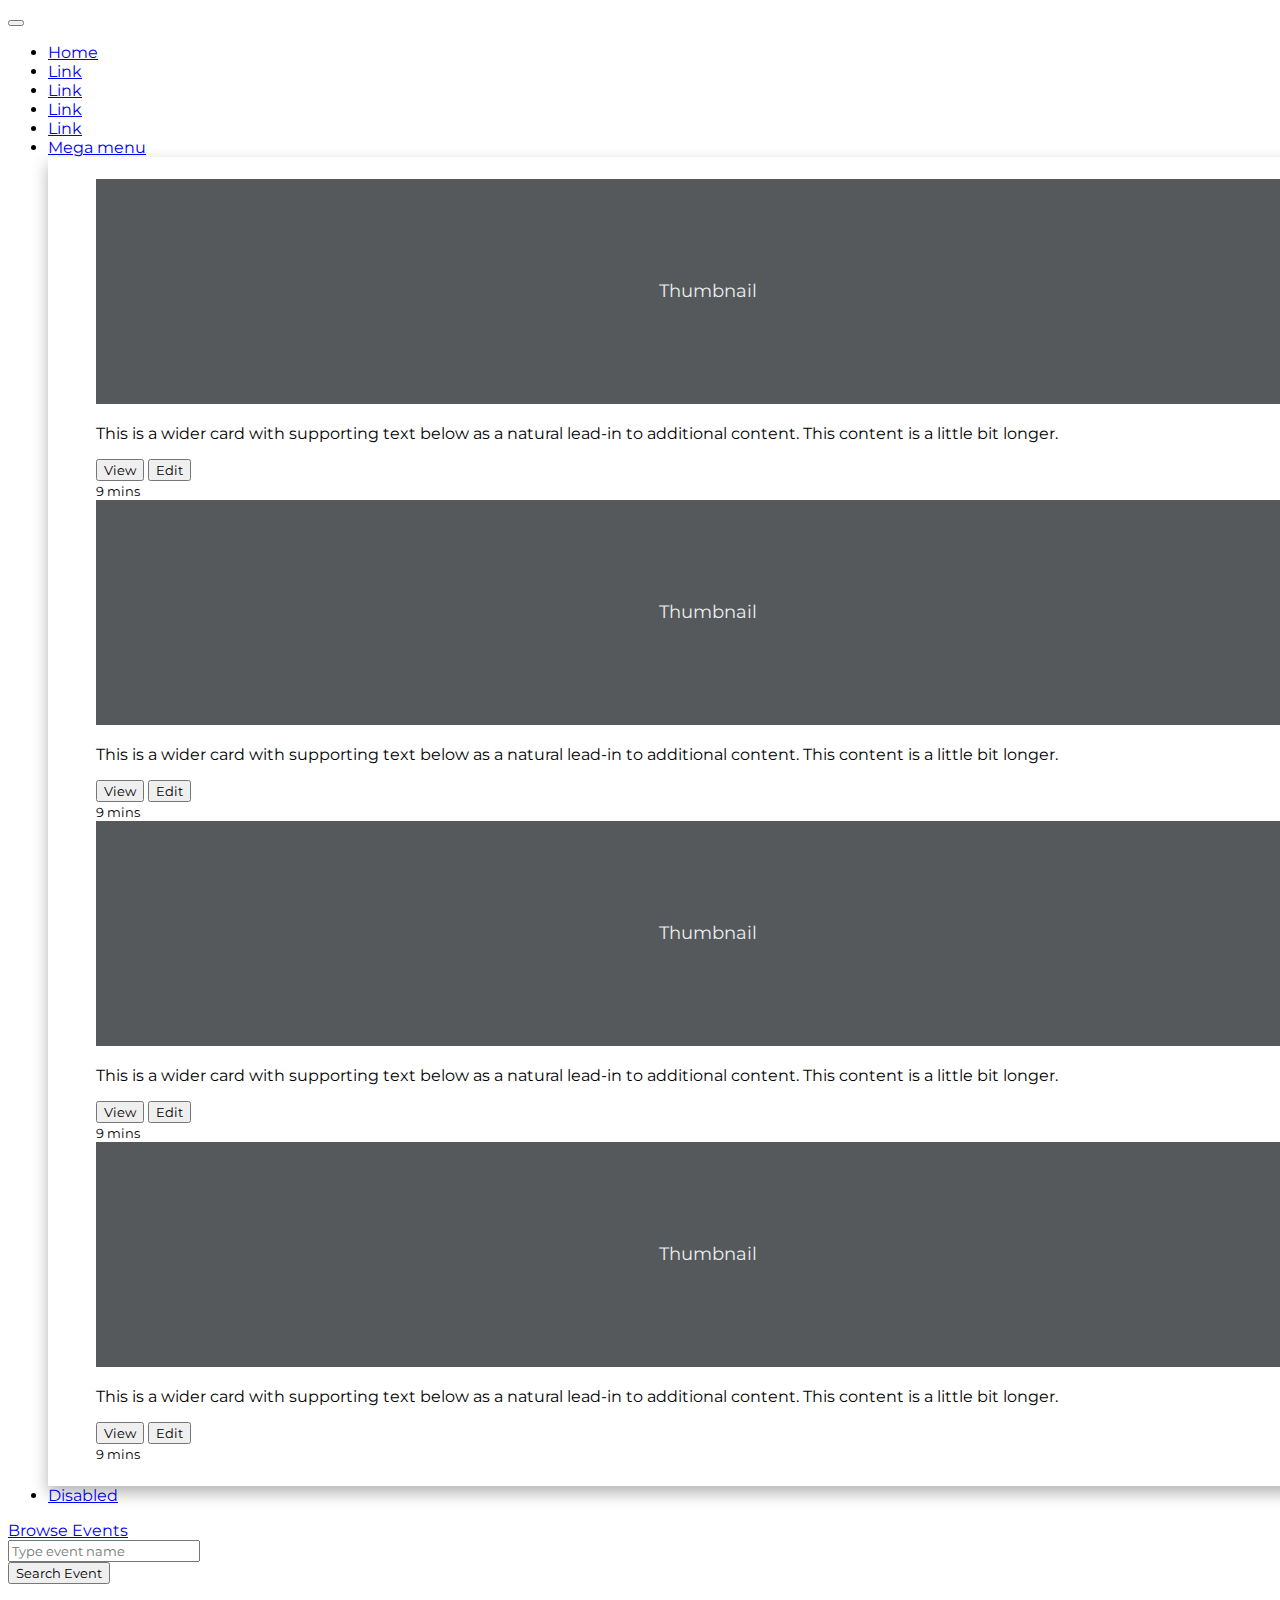
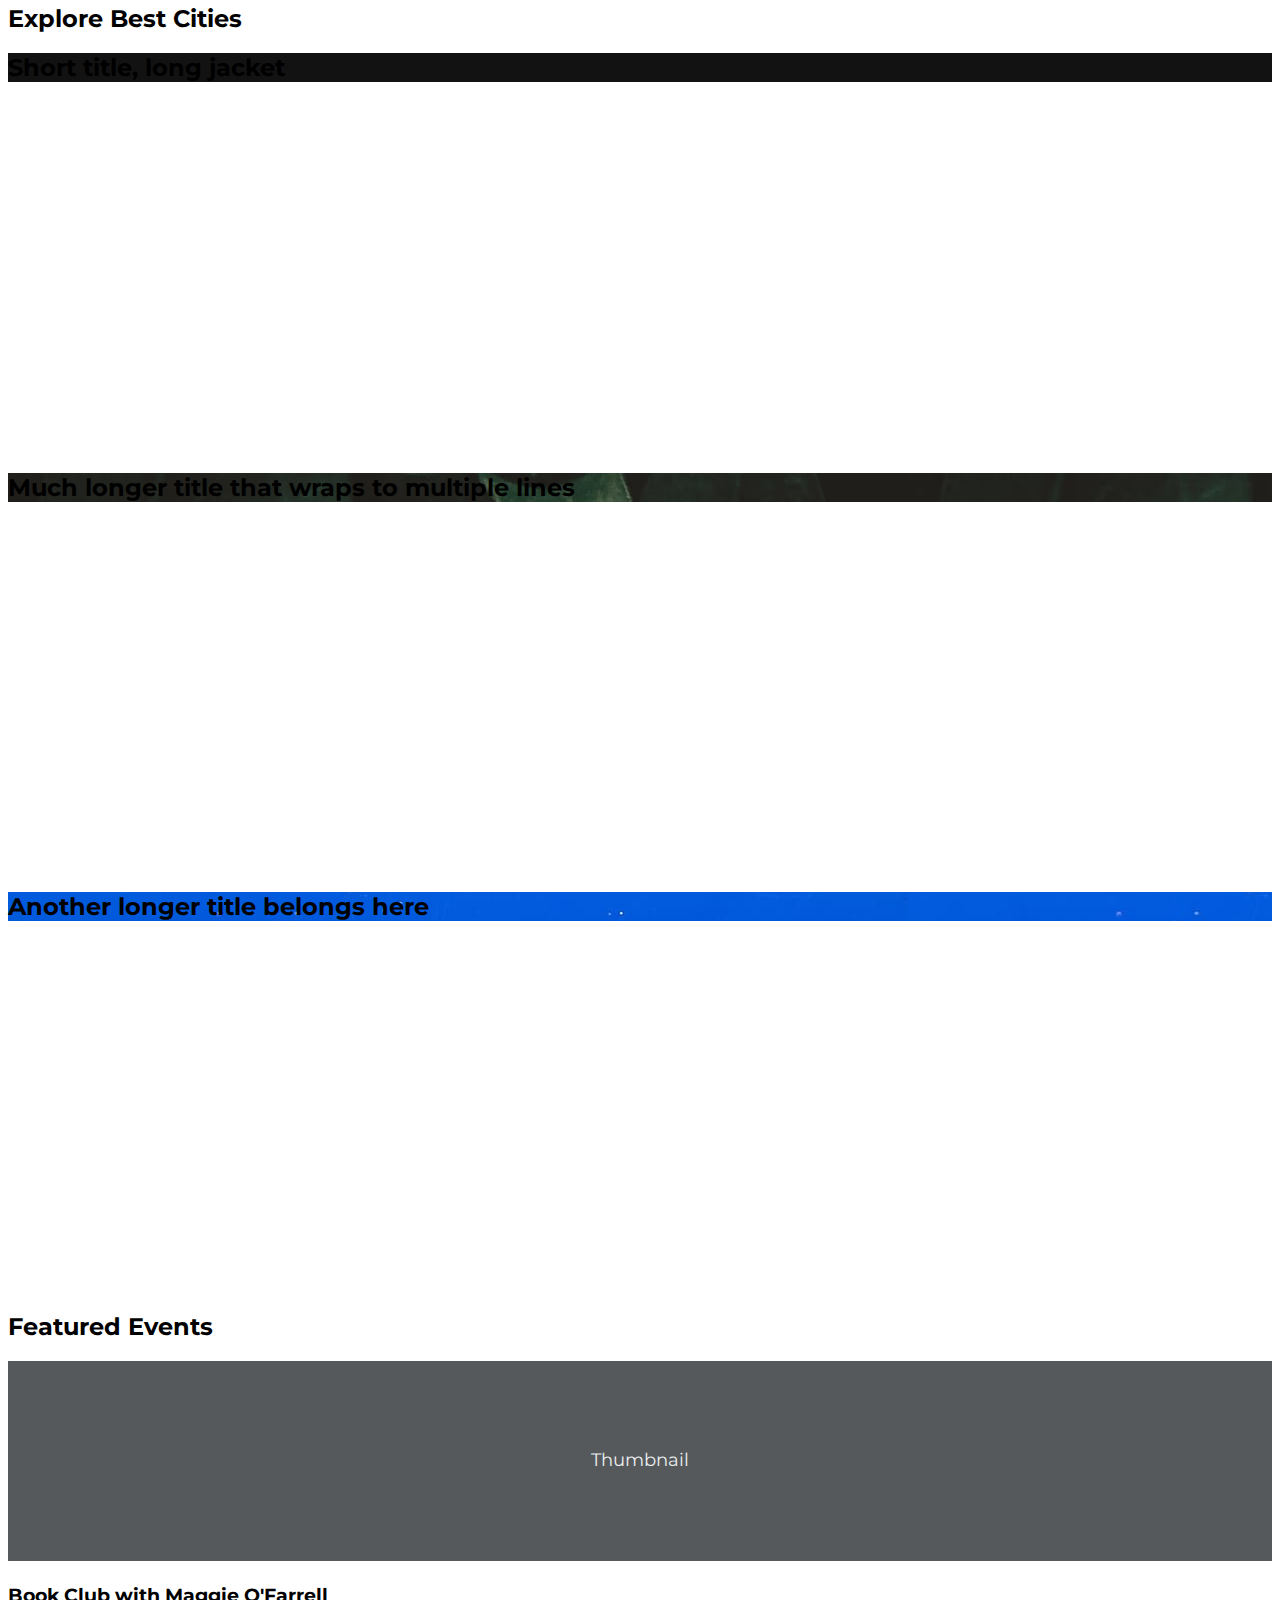
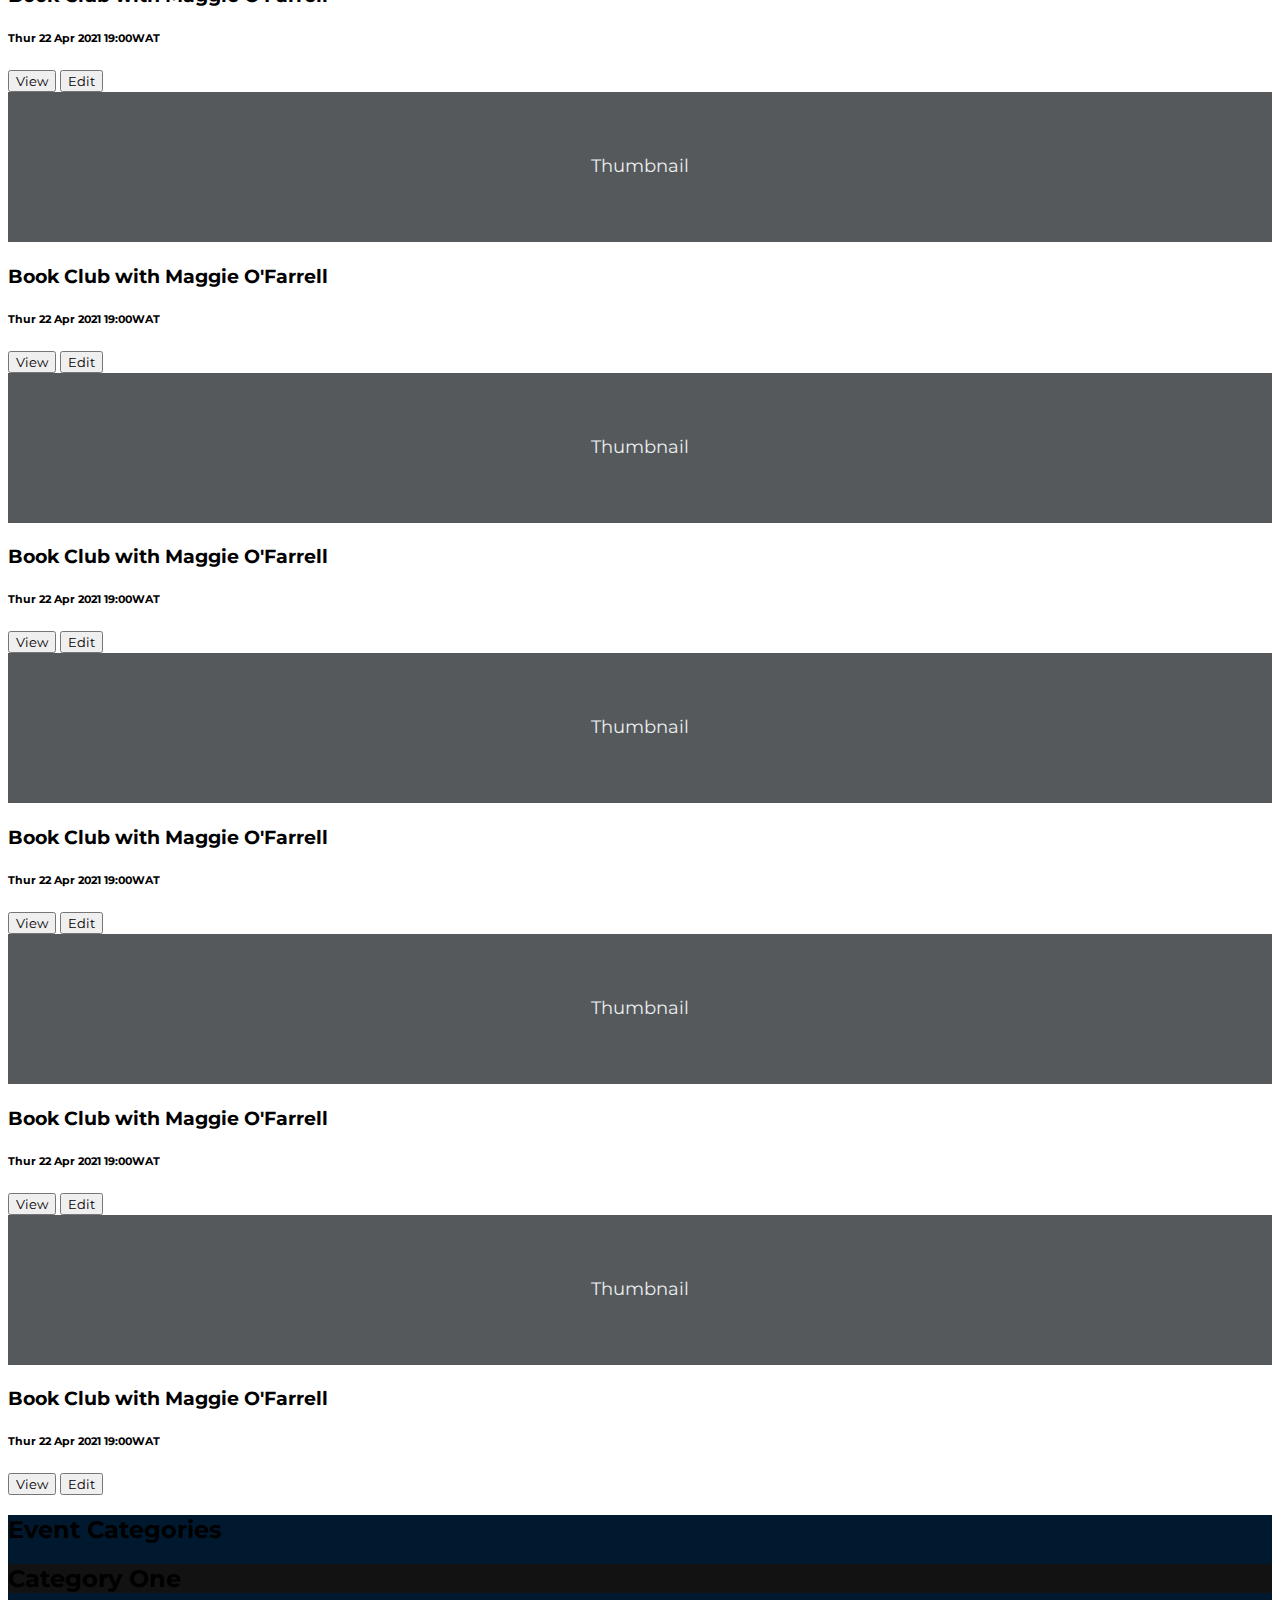
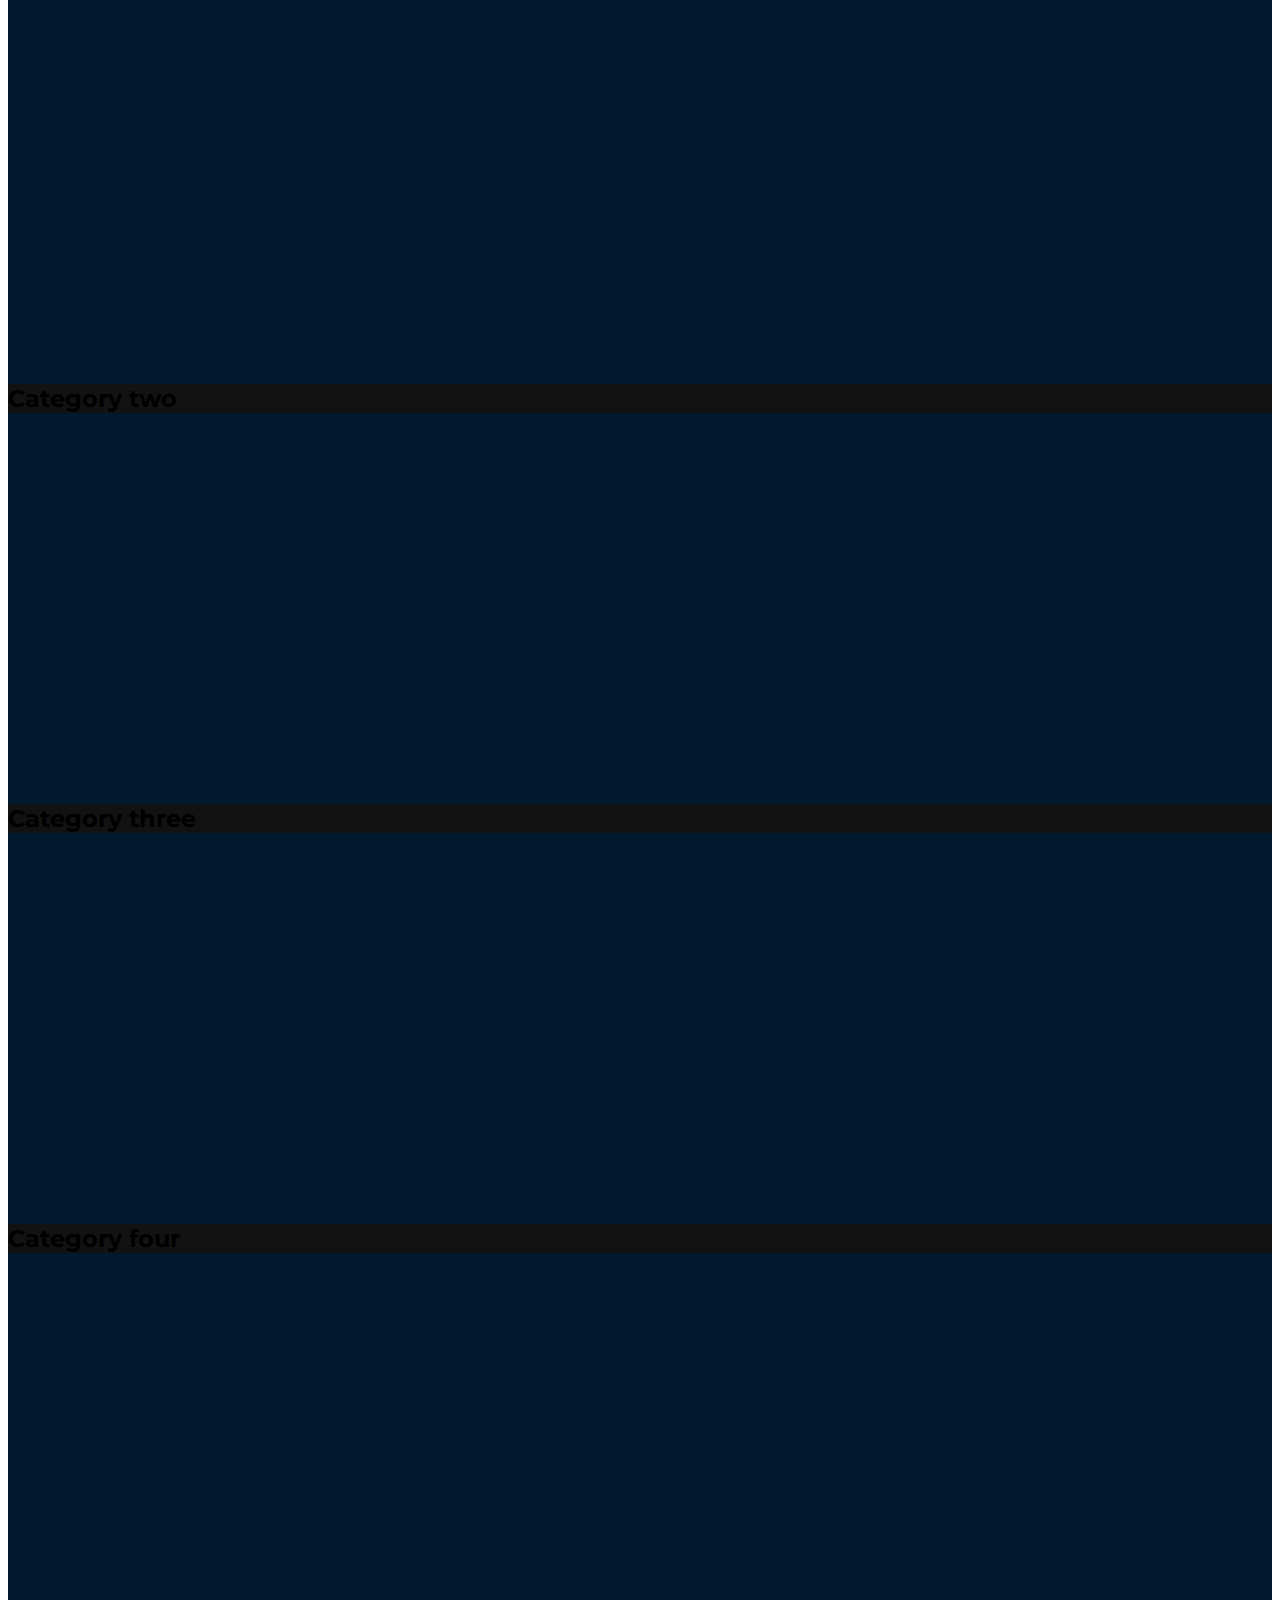
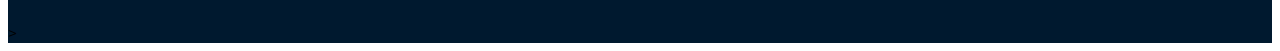
<file: index.html>
<!DOCTYPE html>
<html lang="en">

<head>
    <meta charset="utf-8" />
    <meta name="viewport" content="width=device-width, initial-scale=1" />
    <meta name="description" content="" />
    <meta name="author" content="Elevation Church" />
    <meta name="generator" content="" />
    <title>Event App UI</title>

    <link rel="canonical" href="https://getbootstrap.com/docs/5.0/examples/headers/" />

    <!-- font css -->
    <link rel="preconnect" href="https://fonts.gstatic.com" />
    <link
        href="https://fonts.googleapis.com/css2?family=Nunito+Sans:ital,wght@0,400;0,600;0,700;0,800;0,900;1,400&display=swap"
        rel="stylesheet" />
    <link
        href="https://fonts.googleapis.com/css2?family=Fira+Sans:wght@300;400;500;600;700&family=Montserrat:wght@300;400;500;600;700&display=swap"
        rel="stylesheet">

    <!-- Bootstrap CSS -->
    <link href="https://cdn.jsdelivr.net/npm/bootstrap@5.0.0-beta3/dist/css/bootstrap.min.css" rel="stylesheet"
        integrity="sha384-eOJMYsd53ii+scO/bJGFsiCZc+5NDVN2yr8+0RDqr0Ql0h+rP48ckxlpbzKgwra6" crossorigin="anonymous" />

    <!-- Custom styles for this template -->
    <link href="style.css" rel="stylesheet" />
</head>

<body>
    <nav class="navbar navbar-expand-lg sticky-top bg-dark navbar-dark py-3" id="nav2">
        <div class="container px-4">
            <!-- <a class="navbar-brand" href="#"><img src="logo.png" class="img-fluid" /></a> -->
            <button class="navbar-toggler" type="button" data-bs-toggle="collapse"
                data-bs-target="#navbarSupportedContent" aria-controls="navbarSupportedContent" aria-expanded="false"
                aria-label="Toggle navigation">
                <span class="navbar-toggler-icon"></span>
            </button>
            <div class="collapse navbar-collapse" id="navbarSupportedContent">
                <ul class="navbar-nav ms-auto mb-2 mb-lg-0">
                    <li class="nav-item">
                        <a class="nav-link active" aria-current="page" href="#">Home</a>
                    </li>
                    <li class="nav-item">
                        <a class="nav-link" href="#">Link</a>
                    </li>
                    <li class="nav-item">
                        <a class="nav-link" href="#">Link</a>
                    </li>
                    <li class="nav-item">
                        <a class="nav-link" href="#">Link</a>
                    </li>
                    <li class="nav-item">
                        <a class="nav-link" href="#">Link</a>
                    </li>
                    <li class="nav-item dropdown has-megamenu d-none d-md-block ">
                        <a class="nav-link dropdown-toggle" href="#" data-bs-toggle="dropdown"> Mega menu </a>
                        <div class="dropdown-menu megamenu bg-light" role="menu">
                            <div class="row row-cols-1 row-cols-sm-2 row-cols-md-3 row-cols-lg-4 g-5 mb-5">
                                <div class="col">
                                    <div class="card shadow-sm">
                                        <svg class="bd-placeholder-img card-img-top" width="100%" height="225"
                                            xmlns="http://www.w3.org/2000/svg" role="img"
                                            aria-label="Placeholder: Thumbnail" preserveAspectRatio="xMidYMid slice"
                                            focusable="false">
                                            <title>Placeholder</title>
                                            <rect width="100%" height="100%" fill="#55595c" />
                                            <text x="50%" y="50%" fill="#eceeef" dy=".3em">Thumbnail</text>
                                        </svg>

                                        <div class="card-body">
                                            <p class="card-text">
                                                This is a wider card with supporting text below as a natural
                                                lead-in to additional content. This content is a little bit
                                                longer.
                                            </p>
                                            <div class="d-flex justify-content-between align-items-center">
                                                <div class="btn-group">
                                                    <button type="button" class="btn btn-sm btn-outline-secondary">
                                                        View
                                                    </button>
                                                    <button type="button" class="btn btn-sm btn-outline-secondary">
                                                        Edit
                                                    </button>
                                                </div>
                                                <small class="text-muted">9 mins</small>
                                            </div>
                                        </div>
                                    </div>
                                </div>
                                <div class="col">
                                    <div class="card shadow-sm">
                                        <svg class="bd-placeholder-img card-img-top" width="100%" height="225"
                                            xmlns="http://www.w3.org/2000/svg" role="img"
                                            aria-label="Placeholder: Thumbnail" preserveAspectRatio="xMidYMid slice"
                                            focusable="false">
                                            <title>Placeholder</title>
                                            <rect width="100%" height="100%" fill="#55595c" />
                                            <text x="50%" y="50%" fill="#eceeef" dy=".3em">Thumbnail</text>
                                        </svg>

                                        <div class="card-body">
                                            <p class="card-text">
                                                This is a wider card with supporting text below as a natural
                                                lead-in to additional content. This content is a little bit
                                                longer.
                                            </p>
                                            <div class="d-flex justify-content-between align-items-center">
                                                <div class="btn-group">
                                                    <button type="button" class="btn btn-sm btn-outline-secondary">
                                                        View
                                                    </button>
                                                    <button type="button" class="btn btn-sm btn-outline-secondary">
                                                        Edit
                                                    </button>
                                                </div>
                                                <small class="text-muted">9 mins</small>
                                            </div>
                                        </div>
                                    </div>
                                </div>
                                <div class="col">
                                    <div class="card shadow-sm">
                                        <svg class="bd-placeholder-img card-img-top" width="100%" height="225"
                                            xmlns="http://www.w3.org/2000/svg" role="img"
                                            aria-label="Placeholder: Thumbnail" preserveAspectRatio="xMidYMid slice"
                                            focusable="false">
                                            <title>Placeholder</title>
                                            <rect width="100%" height="100%" fill="#55595c" />
                                            <text x="50%" y="50%" fill="#eceeef" dy=".3em">Thumbnail</text>
                                        </svg>

                                        <div class="card-body">
                                            <p class="card-text">
                                                This is a wider card with supporting text below as a natural
                                                lead-in to additional content. This content is a little bit
                                                longer.
                                            </p>
                                            <div class="d-flex justify-content-between align-items-center">
                                                <div class="btn-group">
                                                    <button type="button" class="btn btn-sm btn-outline-secondary">
                                                        View
                                                    </button>
                                                    <button type="button" class="btn btn-sm btn-outline-secondary">
                                                        Edit
                                                    </button>
                                                </div>
                                                <small class="text-muted">9 mins</small>
                                            </div>
                                        </div>
                                    </div>
                                </div>
                                <div class="col">
                                    <div class="card shadow-sm">
                                        <svg class="bd-placeholder-img card-img-top" width="100%" height="225"
                                            xmlns="http://www.w3.org/2000/svg" role="img"
                                            aria-label="Placeholder: Thumbnail" preserveAspectRatio="xMidYMid slice"
                                            focusable="false">
                                            <title>Placeholder</title>
                                            <rect width="100%" height="100%" fill="#55595c" />
                                            <text x="50%" y="50%" fill="#eceeef" dy=".3em">Thumbnail</text>
                                        </svg>

                                        <div class="card-body">
                                            <p class="card-text">
                                                This is a wider card with supporting text below as a natural
                                                lead-in to additional content. This content is a little bit
                                                longer.
                                            </p>
                                            <div class="d-flex justify-content-between align-items-center">
                                                <div class="btn-group">
                                                    <button type="button" class="btn btn-sm btn-outline-secondary">
                                                        View
                                                    </button>
                                                    <button type="button" class="btn btn-sm btn-outline-secondary">
                                                        Edit
                                                    </button>
                                                </div>
                                                <small class="text-muted">9 mins</small>
                                            </div>
                                        </div>
                                    </div>
                                </div>
                            </div>
                        </div> <!-- dropdown-mega-menu.// -->
                    </li>

                    <li class="nav-item">
                        <a class="nav-link disabled" href="#" tabindex="-1" aria-disabled="true">Disabled</a>
                    </li>
                </ul>
                <!-- <button type="button" class="btn btn-outline-primary me-2">
                    Login
                </button> -->
                <a type="button" class="btn btn-primary mx-2 px-4" href="#events">Browse Events</a>

            </div>
        </div>
    </nav>

    <section class="py-5 text-center container">
        <div class="row">
            <div class="col-xl-9 mx-auto">
                <form class="row col-md-10 mx-auto" id="events">
                    <div class="col-sm-8 mb-2 mb-md-0">
                        <input type="email" class="form-control form-control-lg" placeholder="Type event name " />
                    </div>
                    <div class="col-sm-4 d-grid gap-2">
                        <button class="btn btn-primary btn-lg" type="button">
                            Search Event
                        </button>
                    </div>
                </form>
            </div>
        </div>
    </section>

    <section class="py-5 text-left container-fluid">
        <div class="container py-5" id="custom-cards">
            <h2 class="pb-2 font-weight-bolder text-center text-dark">Explore Best Cities</h2>

            <div class="row row-cols-1 row-cols-sm-2 row-cols-md-3 align-items-stretch py-5 px-3 px-xxl-5 g-5">
                <div class="col">
                    <div class="card card-cover h-100 overflow-hidden text-white bg-dark rounded-5 shadow-lg"
                        style="background-image: url('unsplash-photo-1.jpg')">
                        <div class="d-flex flex-column h-100 p-5 pb-3 text-white text-shadow-1">
                            <h2 class=" mb-5 lh-1">
                                Short title, long jacket
                            </h2>
                        </div>
                    </div>
                </div>

                <div class="col">
                    <div class="card card-cover h-100 overflow-hidden text-white bg-dark rounded-5 shadow-lg"
                        style="background-image: url('unsplash-photo-2.jpg')">
                        <div class="d-flex flex-column h-100 p-5 pb-3 text-white text-shadow-1">
                            <h2 class=" mb-5 lh-1">
                                Much longer title that wraps to multiple lines
                            </h2>
                        </div>
                    </div>
                </div>

                <div class="col">
                    <div class="card card-cover h-100 overflow-hidden text-white bg-dark rounded-5 shadow-lg"
                        style="background-image: url('unsplash-photo-3.jpg')">
                        <div class="d-flex flex-column h-100 p-5 pb-3 text-shadow-1">
                            <h2 class=" mb-5 lh-1">
                                Another longer title belongs here
                            </h2>
                        </div>
                    </div>
                </div>


            </div>
        </div>
    </section>

    <div class=" py-5 bg-white" id="featured-events">
        <div class="container">
            <h2 class=" py-5 font-weight-bolder text-dark text-center">Featured Events</h2>
            <div class="row row-cols-1 row-cols-sm-2 row-cols-md-3 g-5 mb-5">

                <div class="col">
                    <div class="shadow-sm row g-0 border rounded overflow-hidden flex-md-row">
                        <div class="col-sm-4 col-xs-4 col-4 col-md-12 p-0 order-sm-8 order-xs-8 image-container ">
                            <svg class="bd-placeholder-img card-img-top" width="100%" height="200px"
                                xmlns="http://www.w3.org/2000/svg" role="img" aria-label="Placeholder: Thumbnail"
                                preserveAspectRatio="xMidYMid slice" focusable="false">
                                <title>Placeholder</title>
                                <rect width="100%" height="100%" fill="#55595c" />
                                <text x="50%" y="50%" fill="#eceeef" dy=".3em">Thumbnail</text>
                            </svg>
                        </div>
                        <div class="col-sm-7 col-xs-7 col-7 col-md-12 card-body">
                            <h3 class="fw-bold">Book Club with Maggie O'Farrell</h3>
                            <h6 class="my-3">Thur 22 Apr 2021 19:00WAT</h6>
                            <div class="d-flex justify-content-between align-items-center">
                                <div class="btn-group">
                                    <button type="button" class="btn btn-sm btn-outline-secondary">
                                        View
                                    </button>
                                    <button type="button" class="btn btn-sm btn-outline-secondary">
                                        Edit
                                    </button>
                                </div>
                            </div>
                        </div>
                    </div>
                </div>

                <div class="col">
                    <div class="shadow-sm row g-0 border rounded overflow-hidden flex-md-row">
                        <div class="col-sm-4 col-xs-4 col-4 col-md-12 p-0 order-sm-8 order-xs-8 image-container ">
                            <svg class="bd-placeholder-img card-img-top" width="100%" height=""
                                xmlns="http://www.w3.org/2000/svg" role="img" aria-label="Placeholder: Thumbnail"
                                preserveAspectRatio="xMidYMid slice" focusable="false">
                                <title>Placeholder</title>
                                <rect width="100%" height="100%" fill="#55595c" />
                                <text x="50%" y="50%" fill="#eceeef" dy=".3em">Thumbnail</text>
                            </svg>
                        </div>
                        <div class="col-sm-7 col-xs-7 col-7 col-md-12 card-body">
                            <h3 class="fw-bold">Book Club with Maggie O'Farrell</h3>
                            <h6 class="my-3">Thur 22 Apr 2021 19:00WAT</h6>
                            <div class="d-flex justify-content-between align-items-center">
                                <div class="btn-group">
                                    <button type="button" class="btn btn-sm btn-outline-secondary">
                                        View
                                    </button>
                                    <button type="button" class="btn btn-sm btn-outline-secondary">
                                        Edit
                                    </button>
                                </div>
                            </div>
                        </div>
                    </div>
                </div>

                <div class="col">
                    <div class="shadow-sm row g-0 border rounded overflow-hidden flex-md-row">
                        <div class="col-sm-4 col-xs-4 col-4 col-md-12 p-0 order-sm-8 order-xs-8 image-container ">
                            <svg class="bd-placeholder-img card-img-top" width="100%" height=""
                                xmlns="http://www.w3.org/2000/svg" role="img" aria-label="Placeholder: Thumbnail"
                                preserveAspectRatio="xMidYMid slice" focusable="false">
                                <title>Placeholder</title>
                                <rect width="100%" height="100%" fill="#55595c" />
                                <text x="50%" y="50%" fill="#eceeef" dy=".3em">Thumbnail</text>
                            </svg>
                        </div>
                        <div class="col-sm-7 col-xs-7 col-7 col-md-12 card-body">
                            <h3 class="fw-bold">Book Club with Maggie O'Farrell</h3>
                            <h6 class="my-3">Thur 22 Apr 2021 19:00WAT</h6>
                            <div class="d-flex justify-content-between align-items-center">
                                <div class="btn-group">
                                    <button type="button" class="btn btn-sm btn-outline-secondary">
                                        View
                                    </button>
                                    <button type="button" class="btn btn-sm btn-outline-secondary">
                                        Edit
                                    </button>
                                </div>
                            </div>
                        </div>
                    </div>
                </div>

                <div class="col">
                    <div class="shadow-sm row g-0 border rounded overflow-hidden flex-md-row">
                        <div class="col-sm-4 col-xs-4 col-4 col-md-12 p-0 order-sm-8 order-xs-8 image-container ">
                            <svg class="bd-placeholder-img card-img-top" width="100%" height=""
                                xmlns="http://www.w3.org/2000/svg" role="img" aria-label="Placeholder: Thumbnail"
                                preserveAspectRatio="xMidYMid slice" focusable="false">
                                <title>Placeholder</title>
                                <rect width="100%" height="100%" fill="#55595c" />
                                <text x="50%" y="50%" fill="#eceeef" dy=".3em">Thumbnail</text>
                            </svg>
                        </div>
                        <div class="col-sm-7 col-xs-7 col-7 col-md-12 card-body">
                            <h3 class="fw-bold">Book Club with Maggie O'Farrell</h3>
                            <h6 class="my-3">Thur 22 Apr 2021 19:00WAT</h6>
                            <div class="d-flex justify-content-between align-items-center">
                                <div class="btn-group">
                                    <button type="button" class="btn btn-sm btn-outline-secondary">
                                        View
                                    </button>
                                    <button type="button" class="btn btn-sm btn-outline-secondary">
                                        Edit
                                    </button>
                                </div>
                            </div>
                        </div>
                    </div>
                </div>

                <div class="col">
                    <div class="shadow-sm row g-0 border rounded overflow-hidden flex-md-row">
                        <div class="col-sm-4 col-xs-4 col-4 col-md-12 p-0 order-sm-8 order-xs-8 image-container ">
                            <svg class="bd-placeholder-img card-img-top" width="100%" height=""
                                xmlns="http://www.w3.org/2000/svg" role="img" aria-label="Placeholder: Thumbnail"
                                preserveAspectRatio="xMidYMid slice" focusable="false">
                                <title>Placeholder</title>
                                <rect width="100%" height="100%" fill="#55595c" />
                                <text x="50%" y="50%" fill="#eceeef" dy=".3em">Thumbnail</text>
                            </svg>
                        </div>
                        <div class="col-sm-7 col-xs-7 col-7 col-md-12 card-body">
                            <h3 class="fw-bold">Book Club with Maggie O'Farrell</h3>
                            <h6 class="my-3">Thur 22 Apr 2021 19:00WAT</h6>
                            <div class="d-flex justify-content-between align-items-center">
                                <div class="btn-group">
                                    <button type="button" class="btn btn-sm btn-outline-secondary">
                                        View
                                    </button>
                                    <button type="button" class="btn btn-sm btn-outline-secondary">
                                        Edit
                                    </button>
                                </div>
                            </div>
                        </div>
                    </div>
                </div>

                <div class="col">
                    <div class="shadow-sm row g-0 border rounded overflow-hidden flex-md-row">
                        <div class="col-sm-4 col-xs-4 col-4 col-md-12 p-0 order-sm-8 order-xs-8 image-container ">
                            <svg class="bd-placeholder-img card-img-top" width="100%" height=""
                                xmlns="http://www.w3.org/2000/svg" role="img" aria-label="Placeholder: Thumbnail"
                                preserveAspectRatio="xMidYMid slice" focusable="false">
                                <title>Placeholder</title>
                                <rect width="100%" height="100%" fill="#55595c" />
                                <text x="50%" y="50%" fill="#eceeef" dy=".3em">Thumbnail</text>
                            </svg>
                        </div>
                        <div class="col-sm-7 col-xs-7 col-7 col-md-12 card-body">
                            <h3 class="fw-bold">Book Club with Maggie O'Farrell</h3>
                            <h6 class="my-3">Thur 22 Apr 2021 19:00WAT</h6>
                            <div class="d-flex justify-content-between align-items-center">
                                <div class="btn-group">
                                    <button type="button" class="btn btn-sm btn-outline-secondary">
                                        View
                                    </button>
                                    <button type="button" class="btn btn-sm btn-outline-secondary">
                                        Edit
                                    </button>
                                </div>
                            </div>
                        </div>
                    </div>
                </div>



            </div>
        </div>
    </div>

    <section class="py-5 px-0 px-sm-0 px-md-5 px-lg-5 text-center container-fluid d-none" style="
        background: url(https://eventmie-pro.classiebit.com/frontend-assets?path=img%2Fbg-pattern.png)
          #00192f bottom;
      ">
        <div class=" py-5" id="custom-cards">

            <h2 class="pb-2 font-weight-bolder text-white">Event Categories</h2>

            <div
                class="row row-cols-2 row-cols-sm-2 row-cols-md-3 align-items-stretch py-5 px-3 px-xxl-5 g-2 g-md-4 g-lg-4">

                <div class="col">
                    <div class="card card-cover overflow-hidden text-white bg-dark rounded-5 shadow-lg"
                        style="background-image: url('unsplash-photo-1.jpg')">
                        <div class="d-flex flex-column h-100 px-3 text-white text-shadow-1">
                            <h2 class="py-4 mt-5 mb-5 display-6 lh-2 fw-bold">
                                Category One
                            </h2>
                        </div>
                    </div>
                </div>
                <div class="col">
                    <div class="card card-cover overflow-hidden text-white bg-dark rounded-5 shadow-lg"
                        style="background-image: url('unsplash-photo-1.jpg')">
                        <div class="d-flex flex-column h-100 px-3 text-white text-shadow-1">
                            <h2 class="py-4 mt-5 mb-5 display-6 lh-2 fw-bold">
                                Category two
                            </h2>
                        </div>
                    </div>
                </div>
                <div class="col">
                    <div class="card card-cover overflow-hidden text-white bg-dark rounded-5 shadow-lg"
                        style="background-image: url('unsplash-photo-1.jpg')">
                        <div class="d-flex flex-column h-100 px-3 text-white text-shadow-1">
                            <h2 class="py-4 mt-5 mb-5 display-6 lh-2 fw-bold">
                                Category three
                            </h2>
                        </div>
                    </div>
                </div>
                <div class="col">
                    <div class="card card-cover overflow-hidden text-white bg-dark rounded-5 shadow-lg"
                        style="background-image: url('unsplash-photo-1.jpg')">
                        <div class="d-flex flex-column h-100 px-3 text-white text-shadow-1">
                            <h2 class="py-4 mt-5 mb-5 display-6 lh-2 fw-bold">
                                Category four
                            </h2>
                        </div>
                    </div>
                </div>



                >


            </div>
        </div>
    </section>




    <!-- Option 1: Bootstrap Bundle with Popper -->
    <script src="https://cdn.jsdelivr.net/npm/bootstrap@5.0.0-beta3/dist/js/bootstrap.bundle.min.js"
        integrity="sha384-JEW9xMcG8R+pH31jmWH6WWP0WintQrMb4s7ZOdauHnUtxwoG2vI5DkLtS3qm9Ekf"
        crossorigin="anonymous"></script>
    <script>
        // var docElem = document.documentElement,
        //     header = document.querySelector(".navbar-fixed-top"),
        //     didScroll = false,
        //     changeHeaderOn = 300,
        //     changeHeader = 100;

        // function init() {
        //     window.addEventListener(
        //         "scroll",
        //         function (event) {
        //             if (!didScroll) {
        //                 didScroll = true;
        //                 setTimeout(scrollPage, 250);
        //                 //setTimeout( scrollPage2, 250 );
        //             }
        //         },
        //         false
        //     );
        // }

        // function scrollPage() {
        //     var sy = scrollY();
        //     if (sy >= changeHeaderOn) {
        //         document.getElementById("nav").classList.remove("bg-transparent");
        //         document.getElementById("nav").classList.remove("navbar-light");
        //         document.getElementById("nav").classList.add("bg-dark");
        //         document.getElementById("nav").classList.add("navbar-dark");
        //         console.log("scrolled");
        //         // 	classie.add( nav, 'navbar-shrink' );
        //         //    // $("#welcome").slideUp();
        //         //     $("#welcome").text("HOME");
        //         //    $("#nav_header").css("background-color"," #1d426d");
        //     } else {
        //         document.getElementById("nav").classList.remove("bg-dark");

        //         document.getElementById("nav").classList.remove("navbar-dark");

        //         document.getElementById("nav").classList.add("bg-transparent");
        //         document.getElementById("nav").classList.add("navbar-dark");

        //         console.log("not not");
        //         // classie.remove( header, 'navbar-shrink' );
        //         // $("#welcome").slideDown();
        //         // $("#welcome").text("WELCOME");
        //         //             $("#nav_header").css("background-color","#1c2126");
        //     }
        //     didScroll = false;
        // }

        // function scrollY() {
        //     return window.pageYOffset || docElem.scrollTop;
        // }

        // init();

      // window.onload = function() {
      //     console.log("inn")
      //         scrollPage()
      // };
    </script>
</body>

</html>
</file>
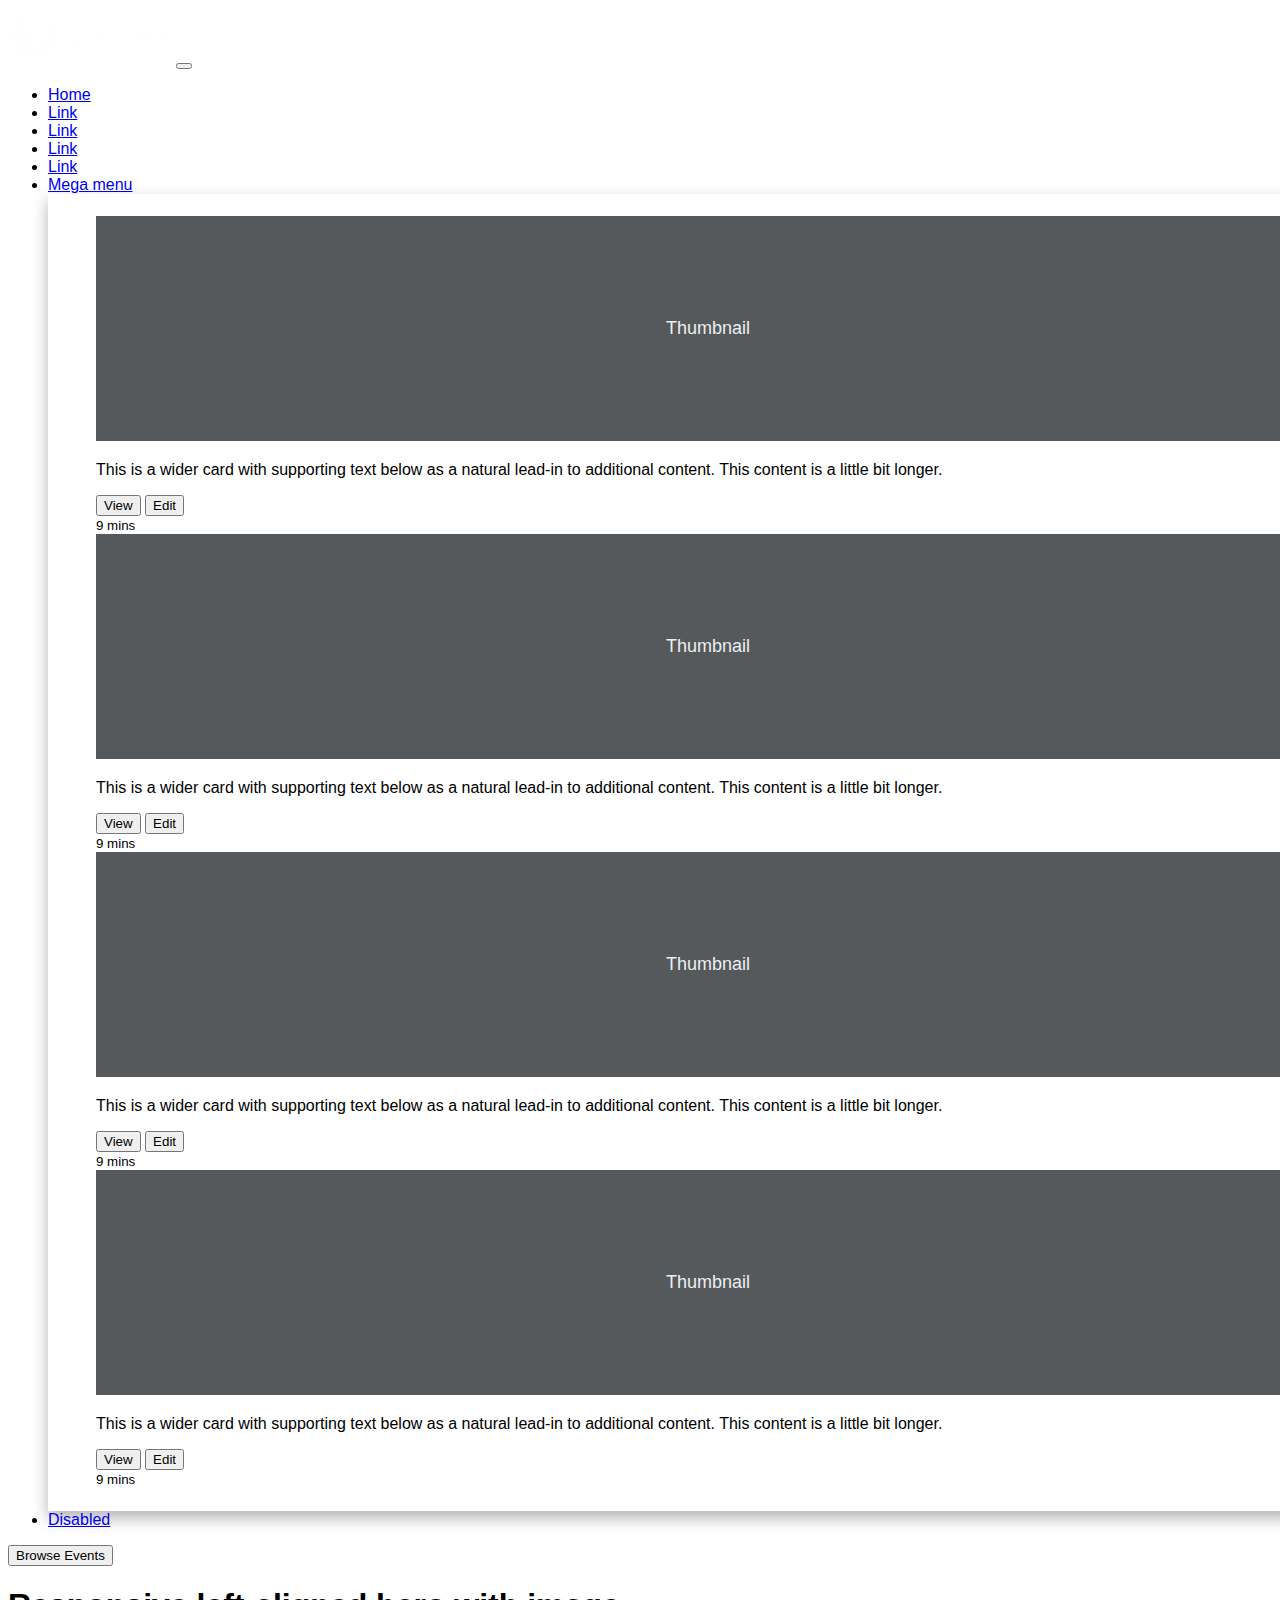
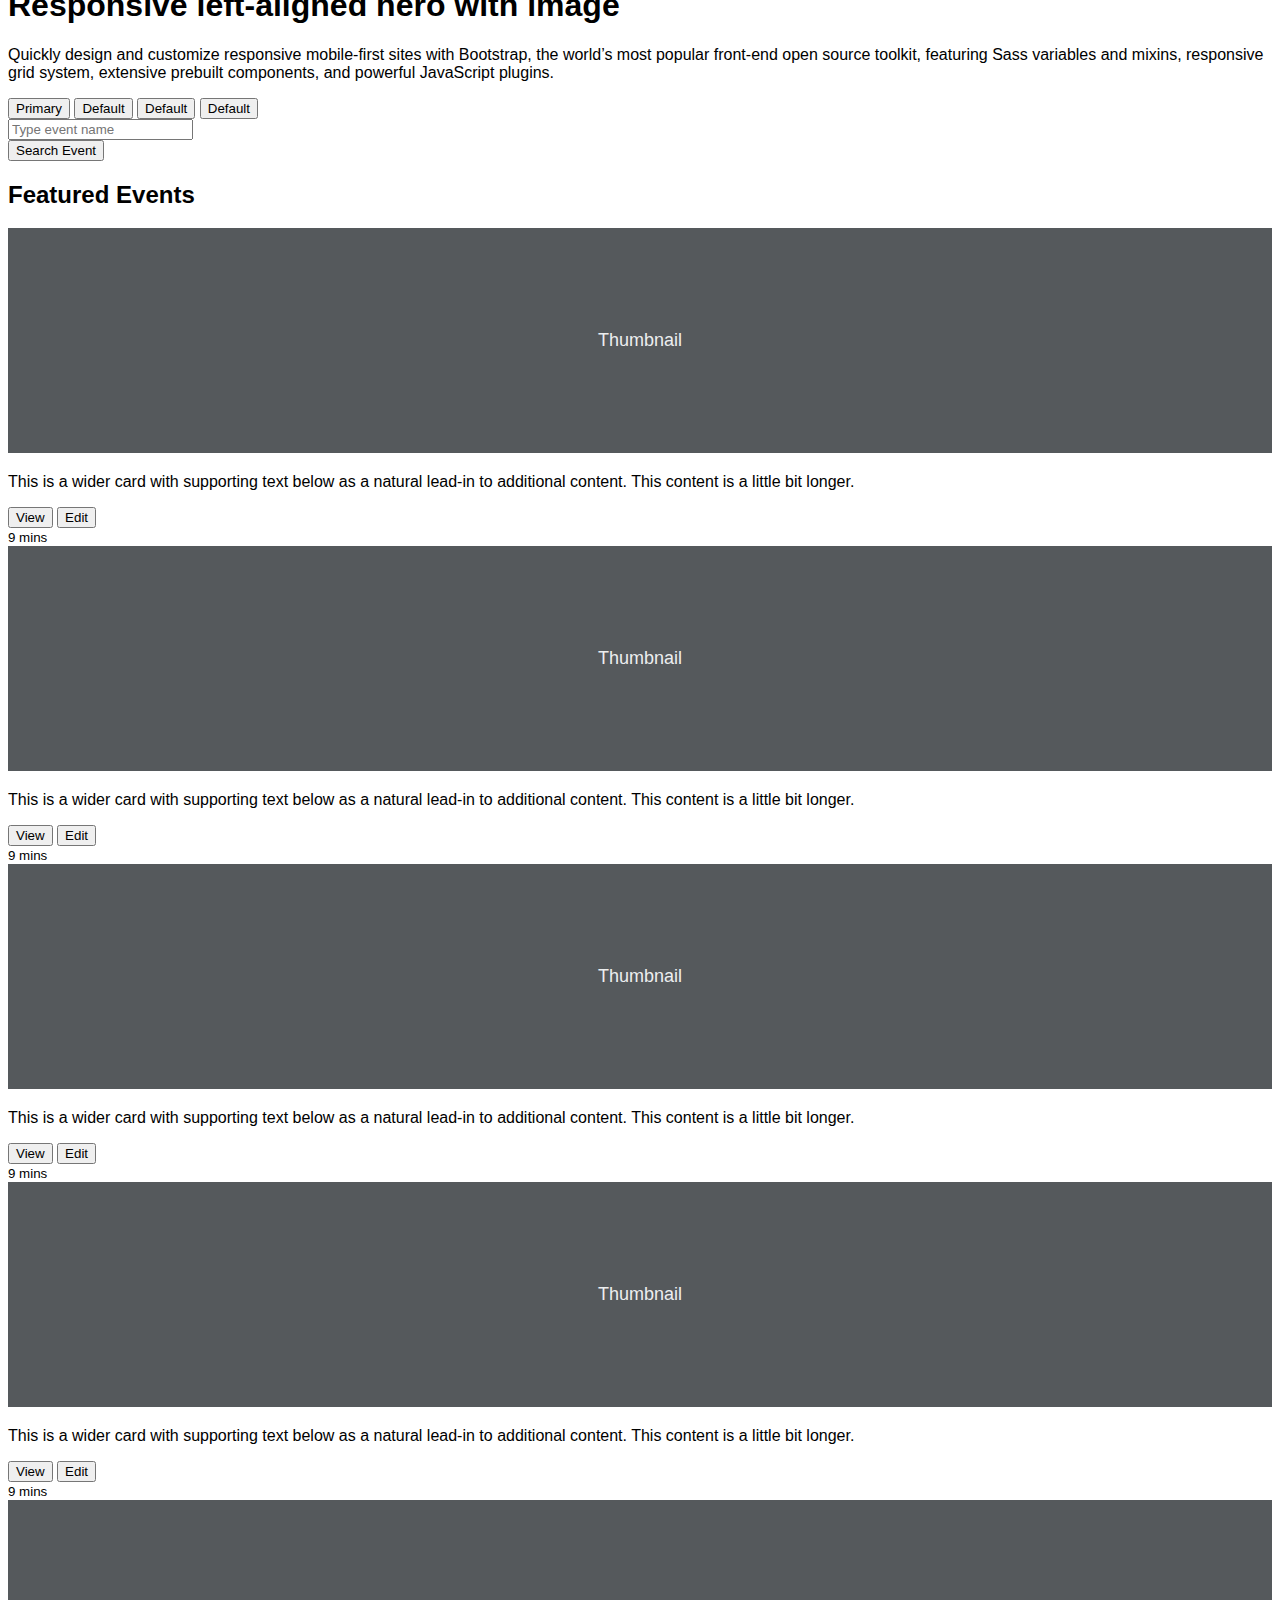
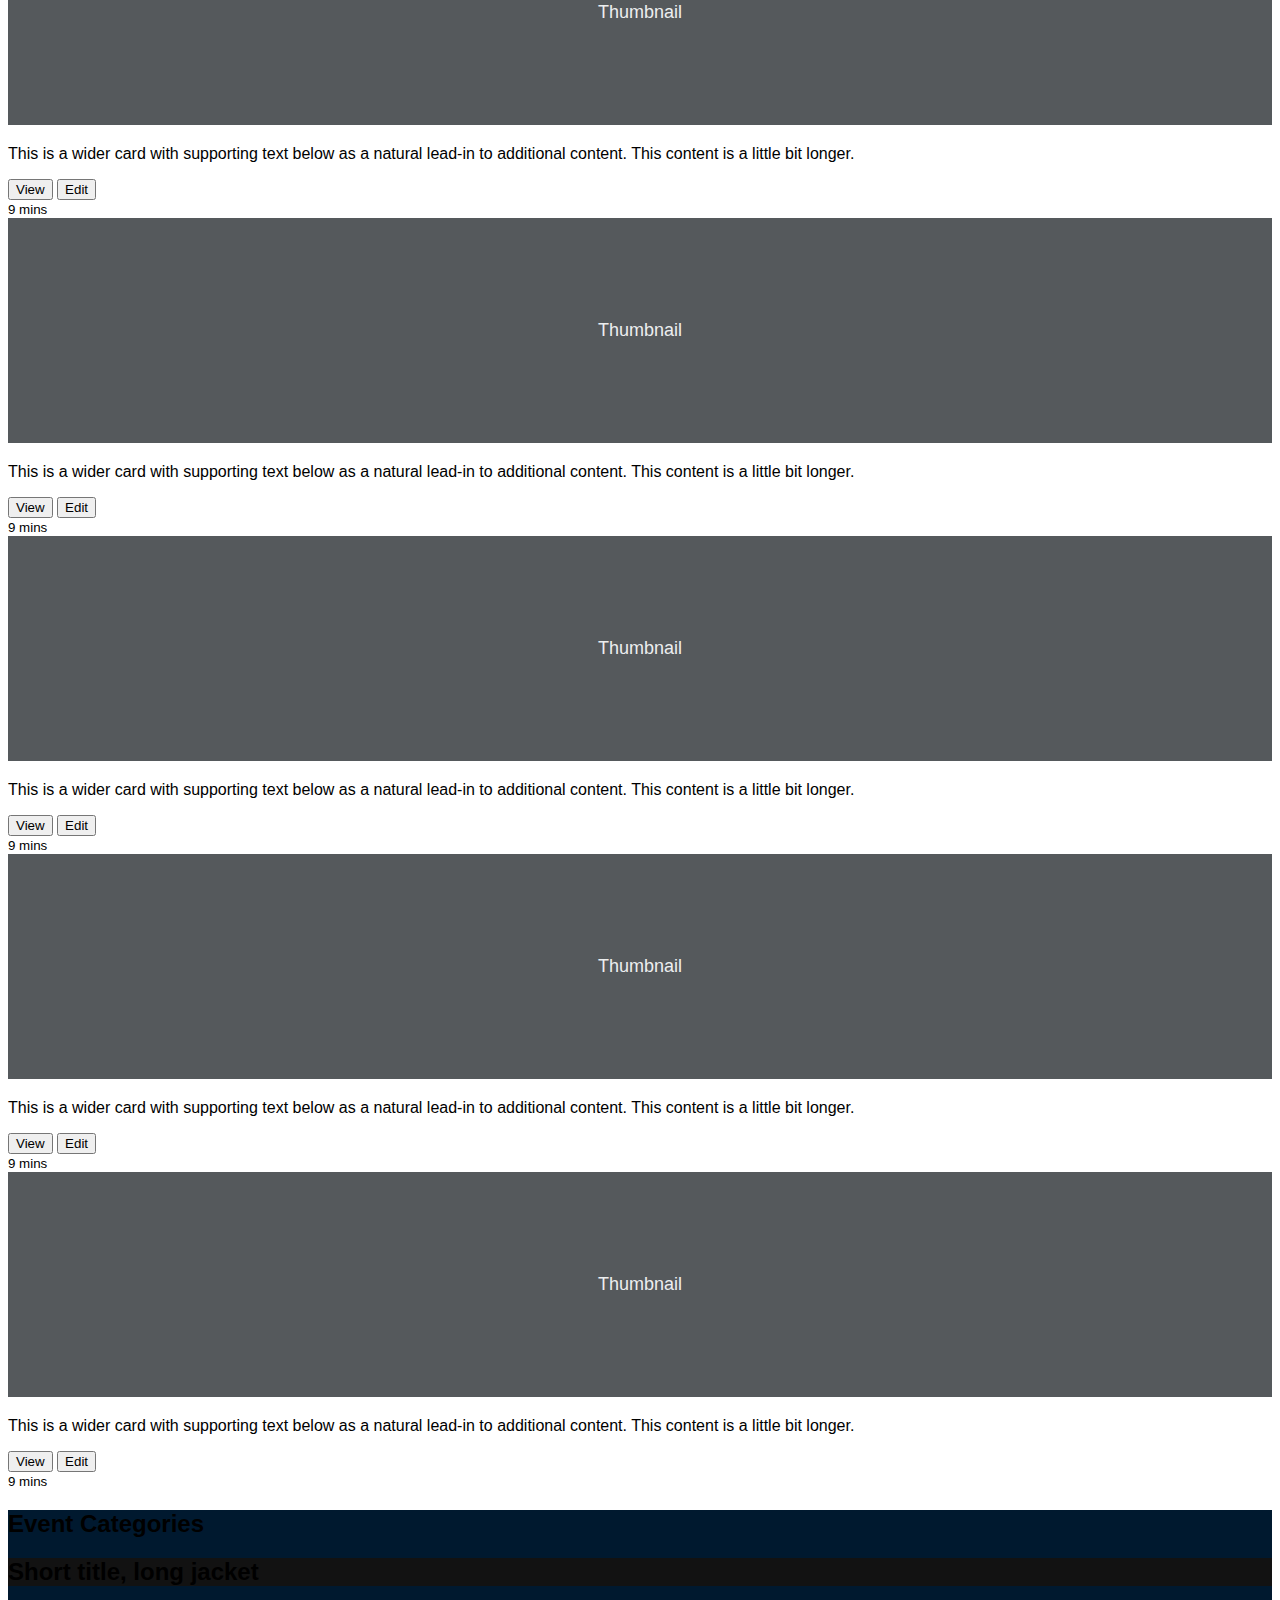
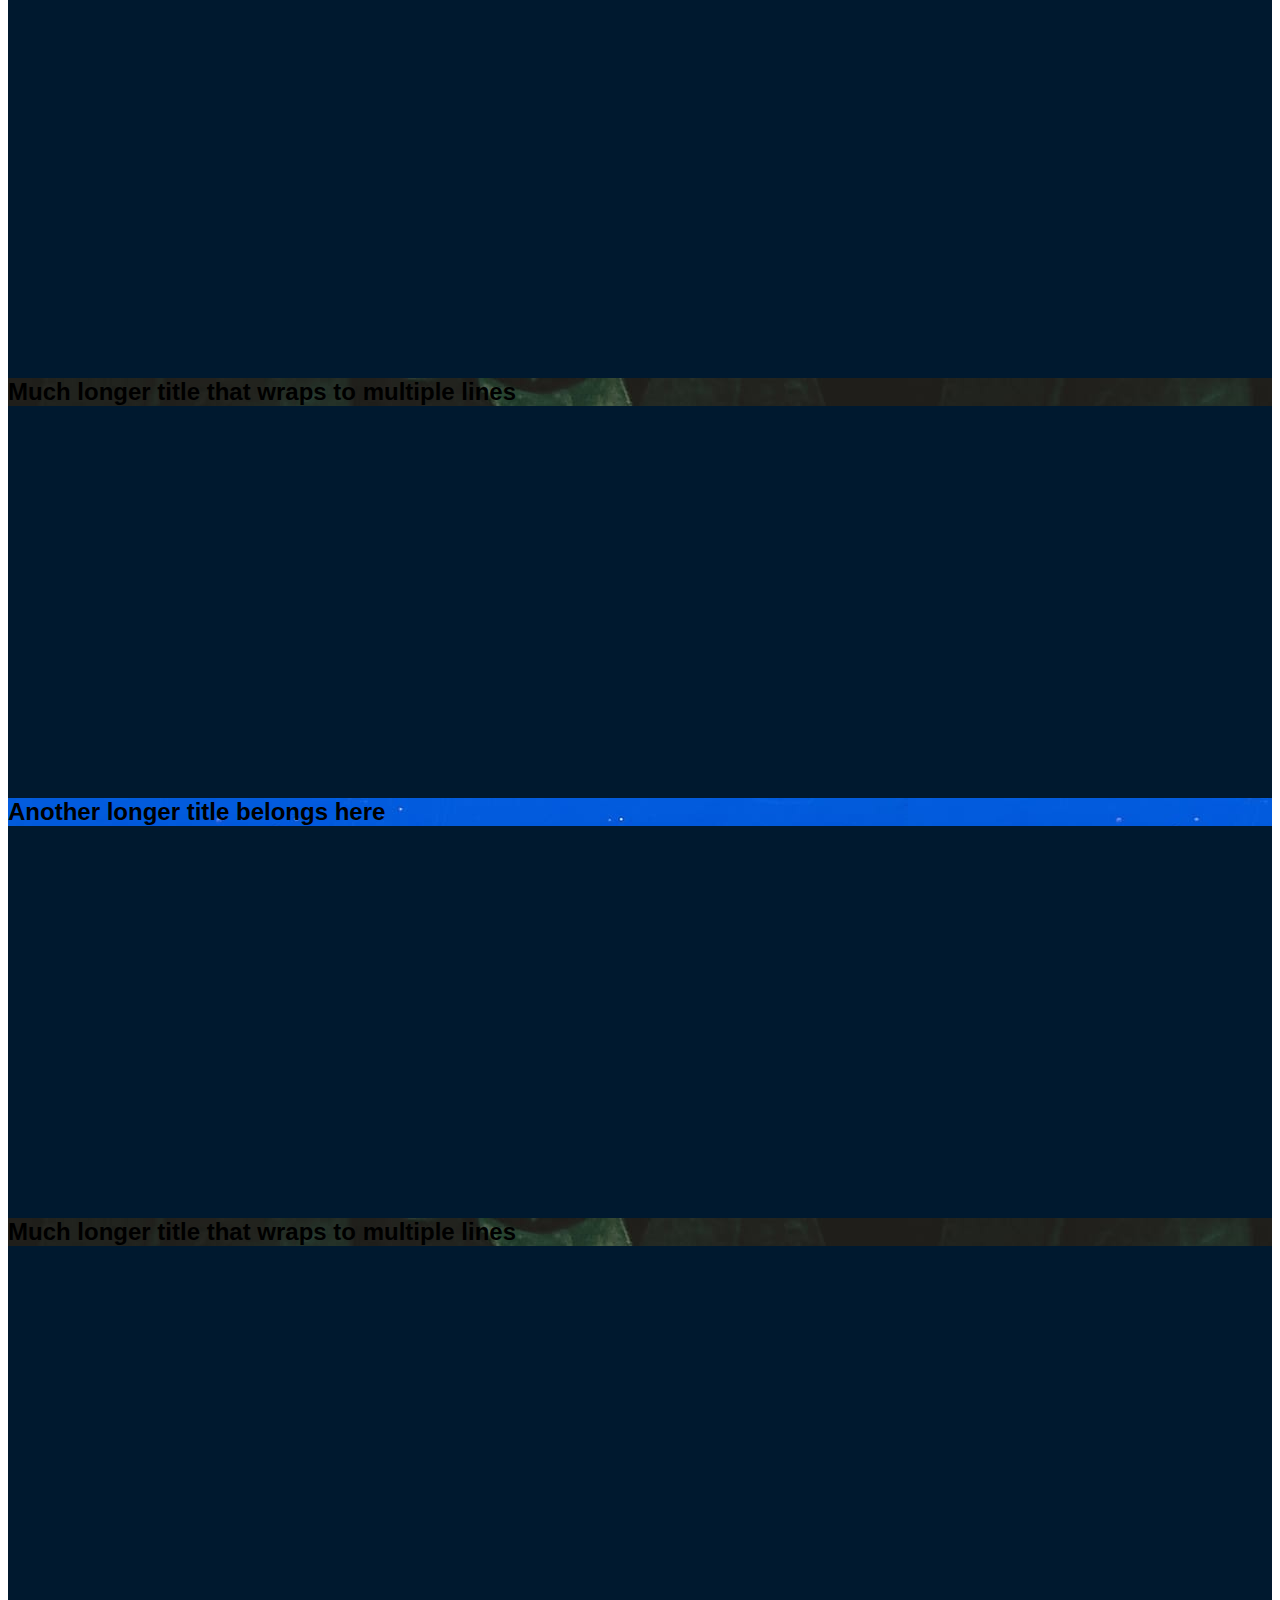
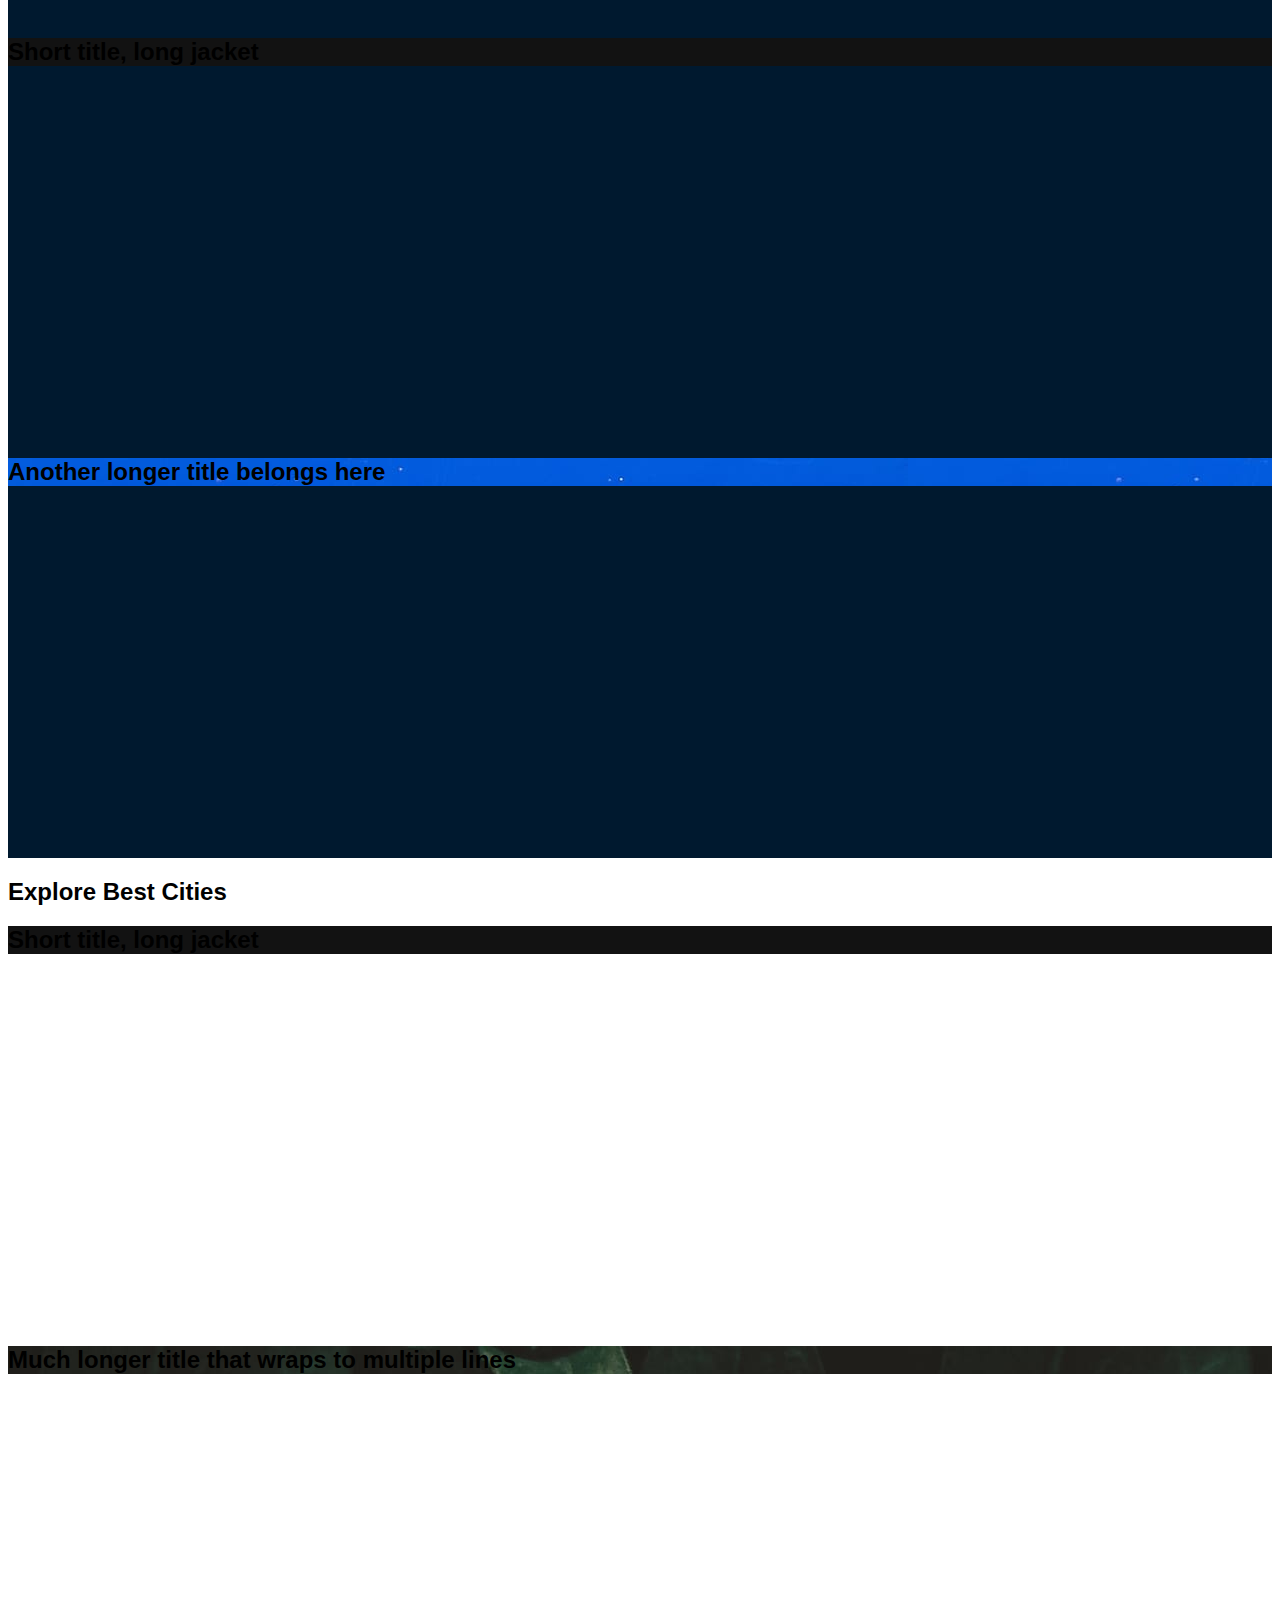
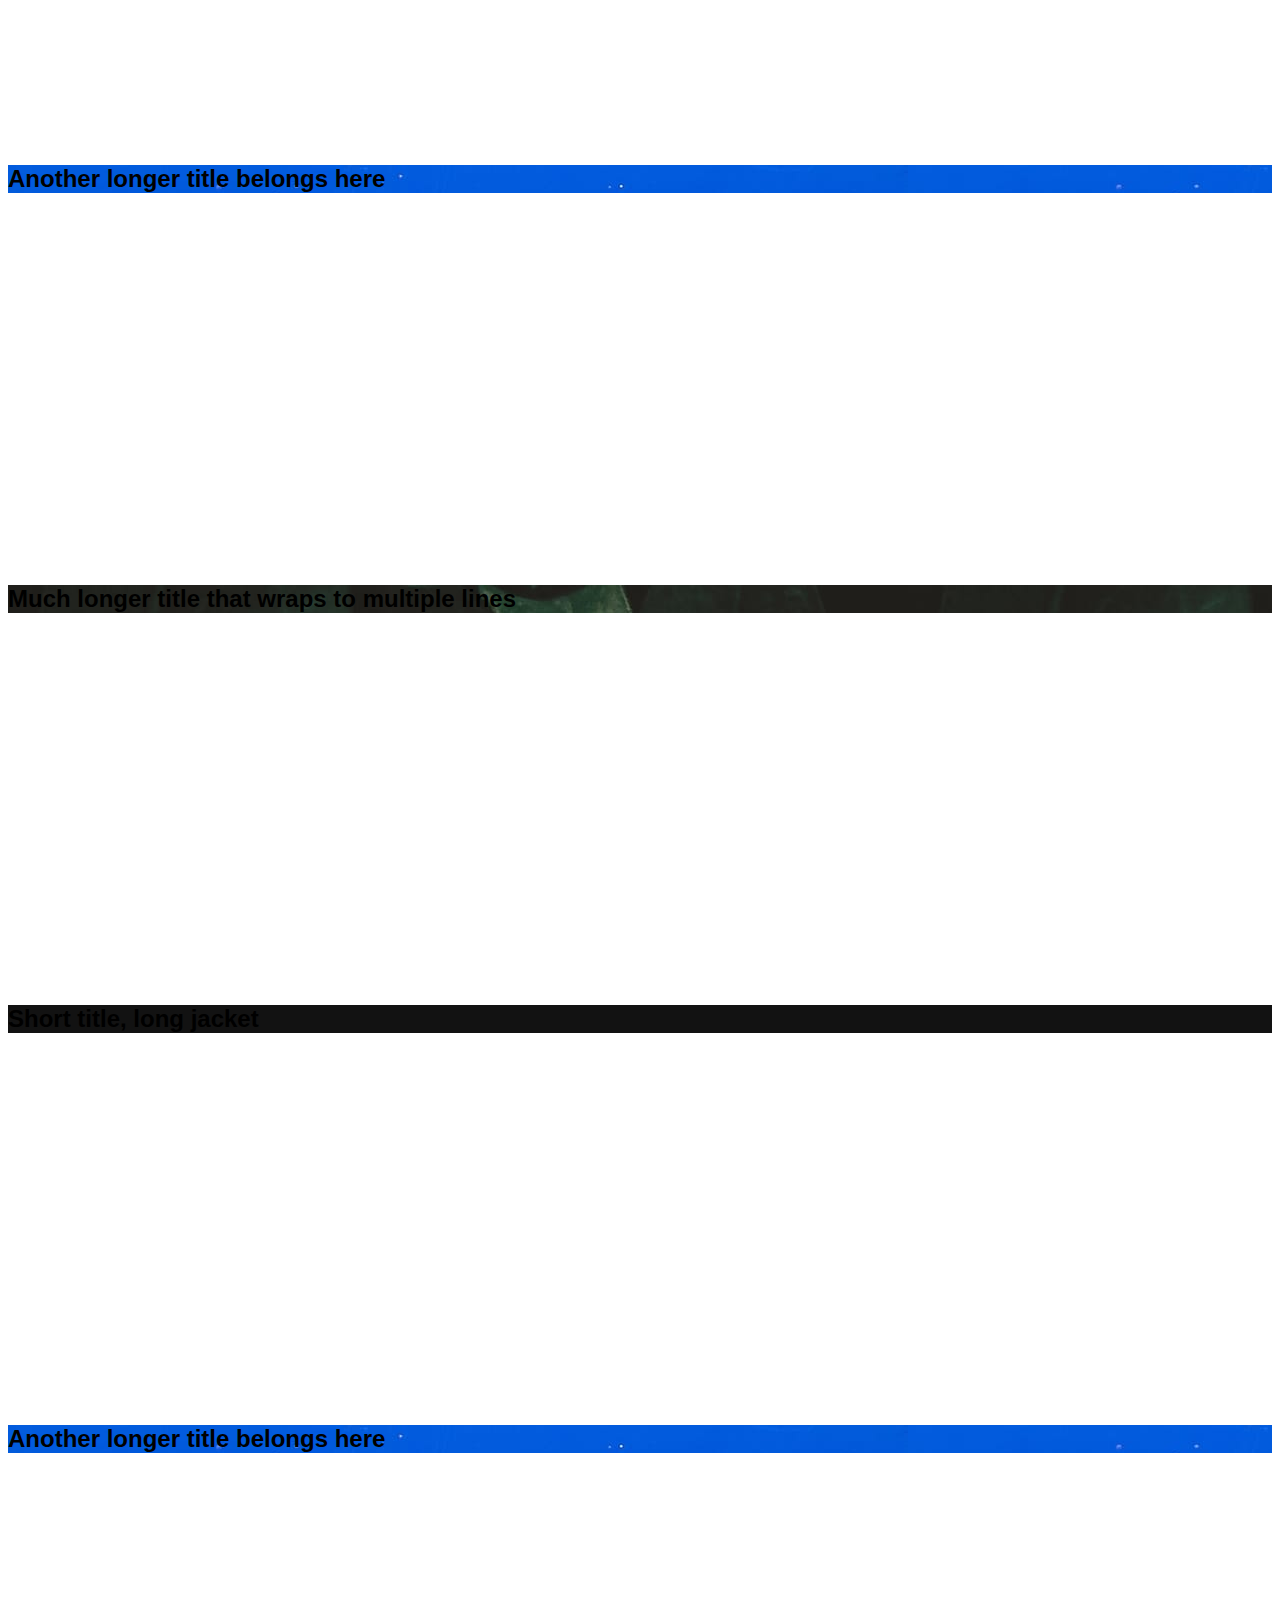
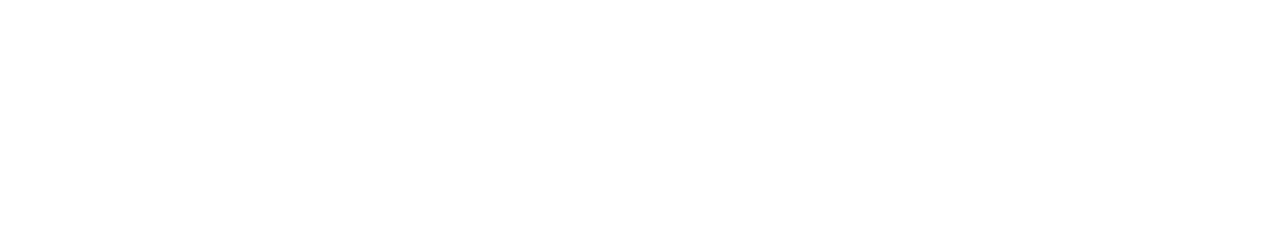
<file: index2.html>
<!DOCTYPE html>
<html lang="en">

<head>
    <meta charset="utf-8" />
    <meta name="viewport" content="width=device-width, initial-scale=1" />
    <meta name="description" content="" />
    <meta name="author" content="Elevation Church" />
    <meta name="generator" content="" />
    <title>Event App UI</title>

    <link rel="canonical" href="https://getbootstrap.com/docs/5.0/examples/headers/" />

    <!-- font css -->
    <link rel="preconnect" href="https://fonts.gstatic.com"  />
    <link
        href="https://fonts.googleapis.com/css2?family=Nunito+Sans:ital,wght@0,400;0,600;0,700;0,800;0,900;1,400&display=swap"
        rel="stylesheet" />

    <!-- Bootstrap CSS -->
    <link href="https://cdn.jsdelivr.net/npm/bootstrap@5.0.0-beta3/dist/css/bootstrap.min.css" rel="stylesheet"
        integrity="sha384-eOJMYsd53ii+scO/bJGFsiCZc+5NDVN2yr8+0RDqr0Ql0h+rP48ckxlpbzKgwra6" crossorigin="anonymous" />

        <!-- Custom styles for this template -->
    <link href="style.css" rel="stylesheet" />
</head>

<body>


    <header>
        <nav class="navbar navbar-expand-lg fixed-top bg-dark navbar-dark py-3" id="nav2">
            <div class="container px-4">
                <a class="navbar-brand" href="#"><img src="logo.png" class="img-fluid" /></a>
                <button class="navbar-toggler" type="button" data-bs-toggle="collapse"
                    data-bs-target="#navbarSupportedContent" aria-controls="navbarSupportedContent"
                    aria-expanded="false" aria-label="Toggle navigation">
                    <span class="navbar-toggler-icon"></span>
                </button>
                <div class="collapse navbar-collapse" id="navbarSupportedContent">
                    <ul class="navbar-nav ms-auto mb-2 mb-lg-0">
                        <li class="nav-item">
                            <a class="nav-link active" aria-current="page" href="#">Home</a>
                        </li>
                        <li class="nav-item">
                            <a class="nav-link" href="#">Link</a>
                        </li>
                        <li class="nav-item">
                            <a class="nav-link" href="#">Link</a>
                        </li>
                        <li class="nav-item">
                            <a class="nav-link" href="#">Link</a>
                        </li>
                        <li class="nav-item">
                            <a class="nav-link" href="#">Link</a>
                        </li>
                        <li class="nav-item dropdown has-megamenu d-none d-md-block ">
                            <a class="nav-link dropdown-toggle" href="#" data-bs-toggle="dropdown"> Mega menu  </a>
                            <div class="dropdown-menu megamenu bg-light" role="menu">
                                <div class="row row-cols-1 row-cols-sm-2 row-cols-md-3 row-cols-lg-4 g-5 mb-5">
                                    <div class="col">
                                        <div class="card shadow-sm">
                                            <svg class="bd-placeholder-img card-img-top" width="100%" height="225"
                                                xmlns="http://www.w3.org/2000/svg" role="img" aria-label="Placeholder: Thumbnail"
                                                preserveAspectRatio="xMidYMid slice" focusable="false">
                                                <title>Placeholder</title>
                                                <rect width="100%" height="100%" fill="#55595c" />
                                                <text x="50%" y="50%" fill="#eceeef" dy=".3em">Thumbnail</text>
                                            </svg>
                    
                                            <div class="card-body">
                                                <p class="card-text">
                                                    This is a wider card with supporting text below as a natural
                                                    lead-in to additional content. This content is a little bit
                                                    longer.
                                                </p>
                                                <div class="d-flex justify-content-between align-items-center">
                                                    <div class="btn-group">
                                                        <button type="button" class="btn btn-sm btn-outline-secondary">
                                                            View
                                                        </button>
                                                        <button type="button" class="btn btn-sm btn-outline-secondary">
                                                            Edit
                                                        </button>
                                                    </div>
                                                    <small class="text-muted">9 mins</small>
                                                </div>
                                            </div>
                                        </div>
                                    </div>
                                    <div class="col">
                                        <div class="card shadow-sm">
                                            <svg class="bd-placeholder-img card-img-top" width="100%" height="225"
                                                xmlns="http://www.w3.org/2000/svg" role="img" aria-label="Placeholder: Thumbnail"
                                                preserveAspectRatio="xMidYMid slice" focusable="false">
                                                <title>Placeholder</title>
                                                <rect width="100%" height="100%" fill="#55595c" />
                                                <text x="50%" y="50%" fill="#eceeef" dy=".3em">Thumbnail</text>
                                            </svg>
                    
                                            <div class="card-body">
                                                <p class="card-text">
                                                    This is a wider card with supporting text below as a natural
                                                    lead-in to additional content. This content is a little bit
                                                    longer.
                                                </p>
                                                <div class="d-flex justify-content-between align-items-center">
                                                    <div class="btn-group">
                                                        <button type="button" class="btn btn-sm btn-outline-secondary">
                                                            View
                                                        </button>
                                                        <button type="button" class="btn btn-sm btn-outline-secondary">
                                                            Edit
                                                        </button>
                                                    </div>
                                                    <small class="text-muted">9 mins</small>
                                                </div>
                                            </div>
                                        </div>
                                    </div>
                                    <div class="col">
                                        <div class="card shadow-sm">
                                            <svg class="bd-placeholder-img card-img-top" width="100%" height="225"
                                                xmlns="http://www.w3.org/2000/svg" role="img" aria-label="Placeholder: Thumbnail"
                                                preserveAspectRatio="xMidYMid slice" focusable="false">
                                                <title>Placeholder</title>
                                                <rect width="100%" height="100%" fill="#55595c" />
                                                <text x="50%" y="50%" fill="#eceeef" dy=".3em">Thumbnail</text>
                                            </svg>
                    
                                            <div class="card-body">
                                                <p class="card-text">
                                                    This is a wider card with supporting text below as a natural
                                                    lead-in to additional content. This content is a little bit
                                                    longer.
                                                </p>
                                                <div class="d-flex justify-content-between align-items-center">
                                                    <div class="btn-group">
                                                        <button type="button" class="btn btn-sm btn-outline-secondary">
                                                            View
                                                        </button>
                                                        <button type="button" class="btn btn-sm btn-outline-secondary">
                                                            Edit
                                                        </button>
                                                    </div>
                                                    <small class="text-muted">9 mins</small>
                                                </div>
                                            </div>
                                        </div>
                                    </div>
                                    <div class="col">
                                        <div class="card shadow-sm">
                                            <svg class="bd-placeholder-img card-img-top" width="100%" height="225"
                                                xmlns="http://www.w3.org/2000/svg" role="img" aria-label="Placeholder: Thumbnail"
                                                preserveAspectRatio="xMidYMid slice" focusable="false">
                                                <title>Placeholder</title>
                                                <rect width="100%" height="100%" fill="#55595c" />
                                                <text x="50%" y="50%" fill="#eceeef" dy=".3em">Thumbnail</text>
                                            </svg>
                    
                                            <div class="card-body">
                                                <p class="card-text">
                                                    This is a wider card with supporting text below as a natural
                                                    lead-in to additional content. This content is a little bit
                                                    longer.
                                                </p>
                                                <div class="d-flex justify-content-between align-items-center">
                                                    <div class="btn-group">
                                                        <button type="button" class="btn btn-sm btn-outline-secondary">
                                                            View
                                                        </button>
                                                        <button type="button" class="btn btn-sm btn-outline-secondary">
                                                            Edit
                                                        </button>
                                                    </div>
                                                    <small class="text-muted">9 mins</small>
                                                </div>
                                            </div>
                                        </div>
                                    </div>   
                                </div>
                            </div> <!-- dropdown-mega-menu.// -->
                        </li>
                
                        <li class="nav-item">
                            <a class="nav-link disabled" href="#" tabindex="-1" aria-disabled="true">Disabled</a>
                        </li>
                    </ul>
                    <!-- <button type="button" class="btn btn-outline-primary me-2">
                        Login
                    </button> -->
                    <button type="button" class="btn btn-primary mx-2 px-4">Browse Events</button>
                   
                </div>
            </div>
        </nav>
        <div class="hero py-l-1 py-xl-4 py-xxl-5 py-1">
            <div class="container px-4 py-5 my-3 bg-transparent">
                <div class="row align-items-center g-5 py-5 mt-1">
                    <div class="col-lg-6 text-white">
                        <h1 class="display-5 fw-bold lh-1 mb-3">
                            Responsive left-aligned hero with image
                        </h1>
                        <p class="lead">
                            Quickly design and customize responsive mobile-first sites with
                            Bootstrap, the world’s most popular front-end open source
                            toolkit, featuring Sass variables and mixins, responsive grid
                            system, extensive prebuilt components, and powerful JavaScript
                            plugins.
                        </p>
                        <div class="d-grid gap-2 d-md-flex justify-content-md-start mt-4">
                            <button type="button" class="btn btn-primary btn-lg px-4 me-md-2">
                                Primary
                            </button>
                            <button type="button" class="btn btn-dark btn-lg px-4">
                                Default
                            </button>
                            <button type="button" class="btn btn-success btn-lg px-4">
                                Default
                            </button>
                            <button type="button" class="btn btn-info btn-lg px-4">
                                Default
                            </button>
                        </div>
                    </div>
                </div>
            </div>
        </div>
    </header>

    <section class="py-5 text-center container">
        <div class="row">
            
            <div class="col-xl-9 mx-auto">
                <form class="row col-md-10 mx-auto">
                    <div class="col-sm-8 mb-2 mb-md-0">
                        <input type="email" class="form-control form-control-lg" placeholder="Type event name " />
                    </div>
                    <div class="col-sm-4 d-grid gap-2">
                        <button class="btn btn-primary btn-lg" type="button">
                            Search Event
                        </button>
                    </div>
                </form>
            </div>
        </div>

     
    </section>

    <div class=" py-5 bg-white">
        <div class="container">
            <h2 class=" py-5 font-weight-bolder text-dark text-center">Featured Events</h2>
            <div class="row row-cols-1 row-cols-sm-2 row-cols-md-3 g-5 mb-5">
                <div class="col">
                    <div class="card shadow-sm">
                        <svg class="bd-placeholder-img card-img-top" width="100%" height="225"
                            xmlns="http://www.w3.org/2000/svg" role="img" aria-label="Placeholder: Thumbnail"
                            preserveAspectRatio="xMidYMid slice" focusable="false">
                            <title>Placeholder</title>
                            <rect width="100%" height="100%" fill="#55595c" />
                            <text x="50%" y="50%" fill="#eceeef" dy=".3em">Thumbnail</text>
                        </svg>

                        <div class="card-body">
                            <p class="card-text">
                                This is a wider card with supporting text below as a natural
                                lead-in to additional content. This content is a little bit
                                longer.
                            </p>
                            <div class="d-flex justify-content-between align-items-center">
                                <div class="btn-group">
                                    <button type="button" class="btn btn-sm btn-outline-secondary">
                                        View
                                    </button>
                                    <button type="button" class="btn btn-sm btn-outline-secondary">
                                        Edit
                                    </button>
                                </div>
                                <small class="text-muted">9 mins</small>
                            </div>
                        </div>
                    </div>
                </div>
                <div class="col">
                    <div class="card shadow-sm">
                        <svg class="bd-placeholder-img card-img-top" width="100%" height="225"
                            xmlns="http://www.w3.org/2000/svg" role="img" aria-label="Placeholder: Thumbnail"
                            preserveAspectRatio="xMidYMid slice" focusable="false">
                            <title>Placeholder</title>
                            <rect width="100%" height="100%" fill="#55595c" />
                            <text x="50%" y="50%" fill="#eceeef" dy=".3em">Thumbnail</text>
                        </svg>

                        <div class="card-body">
                            <p class="card-text">
                                This is a wider card with supporting text below as a natural
                                lead-in to additional content. This content is a little bit
                                longer.
                            </p>
                            <div class="d-flex justify-content-between align-items-center">
                                <div class="btn-group">
                                    <button type="button" class="btn btn-sm btn-outline-secondary">
                                        View
                                    </button>
                                    <button type="button" class="btn btn-sm btn-outline-secondary">
                                        Edit
                                    </button>
                                </div>
                                <small class="text-muted">9 mins</small>
                            </div>
                        </div>
                    </div>
                </div>
                <div class="col">
                    <div class="card shadow-sm">
                        <svg class="bd-placeholder-img card-img-top" width="100%" height="225"
                            xmlns="http://www.w3.org/2000/svg" role="img" aria-label="Placeholder: Thumbnail"
                            preserveAspectRatio="xMidYMid slice" focusable="false">
                            <title>Placeholder</title>
                            <rect width="100%" height="100%" fill="#55595c" />
                            <text x="50%" y="50%" fill="#eceeef" dy=".3em">Thumbnail</text>
                        </svg>

                        <div class="card-body">
                            <p class="card-text">
                                This is a wider card with supporting text below as a natural
                                lead-in to additional content. This content is a little bit
                                longer.
                            </p>
                            <div class="d-flex justify-content-between align-items-center">
                                <div class="btn-group">
                                    <button type="button" class="btn btn-sm btn-outline-secondary">
                                        View
                                    </button>
                                    <button type="button" class="btn btn-sm btn-outline-secondary">
                                        Edit
                                    </button>
                                </div>
                                <small class="text-muted">9 mins</small>
                            </div>
                        </div>
                    </div>
                </div>

                <div class="col">
                    <div class="card shadow-sm">
                        <svg class="bd-placeholder-img card-img-top" width="100%" height="225"
                            xmlns="http://www.w3.org/2000/svg" role="img" aria-label="Placeholder: Thumbnail"
                            preserveAspectRatio="xMidYMid slice" focusable="false">
                            <title>Placeholder</title>
                            <rect width="100%" height="100%" fill="#55595c" />
                            <text x="50%" y="50%" fill="#eceeef" dy=".3em">Thumbnail</text>
                        </svg>

                        <div class="card-body">
                            <p class="card-text">
                                This is a wider card with supporting text below as a natural
                                lead-in to additional content. This content is a little bit
                                longer.
                            </p>
                            <div class="d-flex justify-content-between align-items-center">
                                <div class="btn-group">
                                    <button type="button" class="btn btn-sm btn-outline-secondary">
                                        View
                                    </button>
                                    <button type="button" class="btn btn-sm btn-outline-secondary">
                                        Edit
                                    </button>
                                </div>
                                <small class="text-muted">9 mins</small>
                            </div>
                        </div>
                    </div>
                </div>
                <div class="col">
                    <div class="card shadow-sm">
                        <svg class="bd-placeholder-img card-img-top" width="100%" height="225"
                            xmlns="http://www.w3.org/2000/svg" role="img" aria-label="Placeholder: Thumbnail"
                            preserveAspectRatio="xMidYMid slice" focusable="false">
                            <title>Placeholder</title>
                            <rect width="100%" height="100%" fill="#55595c" />
                            <text x="50%" y="50%" fill="#eceeef" dy=".3em">Thumbnail</text>
                        </svg>

                        <div class="card-body">
                            <p class="card-text">
                                This is a wider card with supporting text below as a natural
                                lead-in to additional content. This content is a little bit
                                longer.
                            </p>
                            <div class="d-flex justify-content-between align-items-center">
                                <div class="btn-group">
                                    <button type="button" class="btn btn-sm btn-outline-secondary">
                                        View
                                    </button>
                                    <button type="button" class="btn btn-sm btn-outline-secondary">
                                        Edit
                                    </button>
                                </div>
                                <small class="text-muted">9 mins</small>
                            </div>
                        </div>
                    </div>
                </div>
                <div class="col">
                    <div class="card shadow-sm">
                        <svg class="bd-placeholder-img card-img-top" width="100%" height="225"
                            xmlns="http://www.w3.org/2000/svg" role="img" aria-label="Placeholder: Thumbnail"
                            preserveAspectRatio="xMidYMid slice" focusable="false">
                            <title>Placeholder</title>
                            <rect width="100%" height="100%" fill="#55595c" />
                            <text x="50%" y="50%" fill="#eceeef" dy=".3em">Thumbnail</text>
                        </svg>

                        <div class="card-body">
                            <p class="card-text">
                                This is a wider card with supporting text below as a natural
                                lead-in to additional content. This content is a little bit
                                longer.
                            </p>
                            <div class="d-flex justify-content-between align-items-center">
                                <div class="btn-group">
                                    <button type="button" class="btn btn-sm btn-outline-secondary">
                                        View
                                    </button>
                                    <button type="button" class="btn btn-sm btn-outline-secondary">
                                        Edit
                                    </button>
                                </div>
                                <small class="text-muted">9 mins</small>
                            </div>
                        </div>
                    </div>
                </div>

                <div class="col">
                    <div class="card shadow-sm">
                        <svg class="bd-placeholder-img card-img-top" width="100%" height="225"
                            xmlns="http://www.w3.org/2000/svg" role="img" aria-label="Placeholder: Thumbnail"
                            preserveAspectRatio="xMidYMid slice" focusable="false">
                            <title>Placeholder</title>
                            <rect width="100%" height="100%" fill="#55595c" />
                            <text x="50%" y="50%" fill="#eceeef" dy=".3em">Thumbnail</text>
                        </svg>

                        <div class="card-body">
                            <p class="card-text">
                                This is a wider card with supporting text below as a natural
                                lead-in to additional content. This content is a little bit
                                longer.
                            </p>
                            <div class="d-flex justify-content-between align-items-center">
                                <div class="btn-group">
                                    <button type="button" class="btn btn-sm btn-outline-secondary">
                                        View
                                    </button>
                                    <button type="button" class="btn btn-sm btn-outline-secondary">
                                        Edit
                                    </button>
                                </div>
                                <small class="text-muted">9 mins</small>
                            </div>
                        </div>
                    </div>
                </div>
                <div class="col">
                    <div class="card shadow-sm">
                        <svg class="bd-placeholder-img card-img-top" width="100%" height="225"
                            xmlns="http://www.w3.org/2000/svg" role="img" aria-label="Placeholder: Thumbnail"
                            preserveAspectRatio="xMidYMid slice" focusable="false">
                            <title>Placeholder</title>
                            <rect width="100%" height="100%" fill="#55595c" />
                            <text x="50%" y="50%" fill="#eceeef" dy=".3em">Thumbnail</text>
                        </svg>

                        <div class="card-body">
                            <p class="card-text">
                                This is a wider card with supporting text below as a natural
                                lead-in to additional content. This content is a little bit
                                longer.
                            </p>
                            <div class="d-flex justify-content-between align-items-center">
                                <div class="btn-group">
                                    <button type="button" class="btn btn-sm btn-outline-secondary">
                                        View
                                    </button>
                                    <button type="button" class="btn btn-sm btn-outline-secondary">
                                        Edit
                                    </button>
                                </div>
                                <small class="text-muted">9 mins</small>
                            </div>
                        </div>
                    </div>
                </div>
                <div class="col">
                    <div class="card shadow-sm">
                        <svg class="bd-placeholder-img card-img-top" width="100%" height="225"
                            xmlns="http://www.w3.org/2000/svg" role="img" aria-label="Placeholder: Thumbnail"
                            preserveAspectRatio="xMidYMid slice" focusable="false">
                            <title>Placeholder</title>
                            <rect width="100%" height="100%" fill="#55595c" />
                            <text x="50%" y="50%" fill="#eceeef" dy=".3em">Thumbnail</text>
                        </svg>

                        <div class="card-body">
                            <p class="card-text">
                                This is a wider card with supporting text below as a natural
                                lead-in to additional content. This content is a little bit
                                longer.
                            </p>
                            <div class="d-flex justify-content-between align-items-center">
                                <div class="btn-group">
                                    <button type="button" class="btn btn-sm btn-outline-secondary">
                                        View
                                    </button>
                                    <button type="button" class="btn btn-sm btn-outline-secondary">
                                        Edit
                                    </button>
                                </div>
                                <small class="text-muted">9 mins</small>
                            </div>
                        </div>
                    </div>
                </div>
            </div>
        </div>
    </div>

    <section class="py-5 text-center container-fluid" style="
        background: url(https://eventmie-pro.classiebit.com/frontend-assets?path=img%2Fbg-pattern.png)
          #00192f bottom;
      ">
        <div class="container py-5" id="custom-cards">
            <h2 class="pb-2 font-weight-bolder text-white">Event Categories</h2>

            <div class="row row-cols-1 row-cols-sm-2 row-cols-md-3 align-items-stretch py-5 px-3 px-xxl-5 g-4">
                <div class="col">
                    <div class="card card-cover h-100 overflow-hidden text-white bg-dark rounded-5 shadow-lg"
                        style="background-image: url('unsplash-photo-1.jpg')">
                        <div class="d-flex flex-column h-100 p-5 pb-3 text-white text-shadow-1">
                            <h2 class="pt-5 mt-5 mb-5 display-6 lh-1 fw-bold">
                                Short title, long jacket
                            </h2>
                        </div>
                    </div>
                </div>

                <div class="col">
                    <div class="card card-cover h-100 overflow-hidden text-white bg-dark rounded-5 shadow-lg"
                        style="background-image: url('unsplash-photo-2.jpg')">
                        <div class="d-flex flex-column h-100 p-5 pb-3 text-white text-shadow-1">
                            <h2 class="pt-5 mt-5 mb-5 display-6 lh-1 fw-bold">
                                Much longer title that wraps to multiple lines
                            </h2>
                        </div>
                    </div>
                </div>

                <div class="col">
                    <div class="card card-cover h-100 overflow-hidden text-white bg-dark rounded-5 shadow-lg"
                        style="background-image: url('unsplash-photo-3.jpg')">
                        <div class="d-flex flex-column h-100 p-5 pb-3 text-shadow-1">
                            <h2 class="pt-5 mt-5 mb-5 display-6 lh-1 fw-bold">
                                Another longer title belongs here
                            </h2>
                        </div>
                    </div>
                </div>

                <div class="col">
                    <div class="card card-cover h-100 overflow-hidden text-white bg-dark rounded-5 shadow-lg"
                        style="background-image: url('unsplash-photo-2.jpg')">
                        <div class="d-flex flex-column h-100 p-5 pb-3 text-white text-shadow-1">
                            <h2 class="pt-5 mt-5 mb-5 display-6 lh-1 fw-bold">
                                Much longer title that wraps to multiple lines
                            </h2>
                        </div>
                    </div>
                </div>

                <div class="col">
                    <div class="card card-cover h-100 overflow-hidden text-white bg-dark rounded-5 shadow-lg"
                        style="background-image: url('unsplash-photo-1.jpg')">
                        <div class="d-flex flex-column h-100 p-5 pb-3 text-white text-shadow-1">
                            <h2 class="pt-5 mt-5 mb-5 display-6 lh-1 fw-bold">
                                Short title, long jacket
                            </h2>
                        </div>
                    </div>
                </div>

                <div class="col">
                    <div class="card card-cover h-100 overflow-hidden text-white bg-dark rounded-5 shadow-lg"
                        style="background-image: url('unsplash-photo-3.jpg')">
                        <div class="d-flex flex-column h-100 p-5 pb-3 text-shadow-1">
                            <h2 class="pt-5 mt-5 mb-5 display-6 lh-1 fw-bold">
                                Another longer title belongs here
                            </h2>
                        </div>
                    </div>
                </div>
            </div>
        </div>
    </section>
    <section class="py-5 text-center container-fluid" style="
        background: url(https://eventmie-pro.classiebit.com/frontend-assets?path=img%2Fbg-pattern.png)
          #ffffff bottom;
      ">
        <div class="container py-5" id="custom-cards">
            <h2 class="pb-2 font-weight-bolder text-dark">Explore Best Cities</h2>

            <div class="row row-cols-1 row-cols-sm-2 row-cols-md-3 align-items-stretch py-5 px-3 px-xxl-5 g-4">
                <div class="col">
                    <div class="card card-cover h-100 overflow-hidden text-white bg-dark rounded-5 shadow-lg"
                        style="background-image: url('unsplash-photo-1.jpg')">
                        <div class="d-flex flex-column h-100 p-5 pb-3 text-white text-shadow-1">
                            <h2 class="pt-5 mt-5 mb-5 display-6 lh-1 fw-bold">
                                Short title, long jacket
                            </h2>
                        </div>
                    </div>
                </div>

                <div class="col">
                    <div class="card card-cover h-100 overflow-hidden text-white bg-dark rounded-5 shadow-lg"
                        style="background-image: url('unsplash-photo-2.jpg')">
                        <div class="d-flex flex-column h-100 p-5 pb-3 text-white text-shadow-1">
                            <h2 class="pt-5 mt-5 mb-5 display-6 lh-1 fw-bold">
                                Much longer title that wraps to multiple lines
                            </h2>
                        </div>
                    </div>
                </div>

                <div class="col">
                    <div class="card card-cover h-100 overflow-hidden text-white bg-dark rounded-5 shadow-lg"
                        style="background-image: url('unsplash-photo-3.jpg')">
                        <div class="d-flex flex-column h-100 p-5 pb-3 text-shadow-1">
                            <h2 class="pt-5 mt-5 mb-5 display-6 lh-1 fw-bold">
                                Another longer title belongs here
                            </h2>
                        </div>
                    </div>
                </div>

                <div class="col">
                    <div class="card card-cover h-100 overflow-hidden text-white bg-dark rounded-5 shadow-lg"
                        style="background-image: url('unsplash-photo-2.jpg')">
                        <div class="d-flex flex-column h-100 p-5 pb-3 text-white text-shadow-1">
                            <h2 class="pt-5 mt-5 mb-5 display-6 lh-1 fw-bold">
                                Much longer title that wraps to multiple lines
                            </h2>
                        </div>
                    </div>
                </div>

                <div class="col">
                    <div class="card card-cover h-100 overflow-hidden text-white bg-dark rounded-5 shadow-lg"
                        style="background-image: url('unsplash-photo-1.jpg')">
                        <div class="d-flex flex-column h-100 p-5 pb-3 text-white text-shadow-1">
                            <h2 class="pt-5 mt-5 mb-5 display-6 lh-1 fw-bold">
                                Short title, long jacket
                            </h2>
                        </div>
                    </div>
                </div>

                <div class="col">
                    <div class="card card-cover h-100 overflow-hidden text-white bg-dark rounded-5 shadow-lg"
                        style="background-image: url('unsplash-photo-3.jpg')">
                        <div class="d-flex flex-column h-100 p-5 pb-3 text-shadow-1">
                            <h2 class="pt-5 mt-5 mb-5 display-6 lh-1 fw-bold">
                                Another longer title belongs here
                            </h2>
                        </div>
                    </div>
                </div>
            </div>
        </div>
    </section>

    <!-- Option 1: Bootstrap Bundle with Popper -->
    <script src="https://cdn.jsdelivr.net/npm/bootstrap@5.0.0-beta3/dist/js/bootstrap.bundle.min.js"
        integrity="sha384-JEW9xMcG8R+pH31jmWH6WWP0WintQrMb4s7ZOdauHnUtxwoG2vI5DkLtS3qm9Ekf"
        crossorigin="anonymous"></script>
    <script>
        // var docElem = document.documentElement,
        //     header = document.querySelector(".navbar-fixed-top"),
        //     didScroll = false,
        //     changeHeaderOn = 300,
        //     changeHeader = 100;

        // function init() {
        //     window.addEventListener(
        //         "scroll",
        //         function (event) {
        //             if (!didScroll) {
        //                 didScroll = true;
        //                 setTimeout(scrollPage, 250);
        //                 //setTimeout( scrollPage2, 250 );
        //             }
        //         },
        //         false
        //     );
        // }

        // function scrollPage() {
        //     var sy = scrollY();
        //     if (sy >= changeHeaderOn) {
        //         document.getElementById("nav").classList.remove("bg-transparent");
        //         document.getElementById("nav").classList.remove("navbar-light");
        //         document.getElementById("nav").classList.add("bg-dark");
        //         document.getElementById("nav").classList.add("navbar-dark");
        //         console.log("scrolled");
        //         // 	classie.add( nav, 'navbar-shrink' );
        //         //    // $("#welcome").slideUp();
        //         //     $("#welcome").text("HOME");
        //         //    $("#nav_header").css("background-color"," #1d426d");
        //     } else {
        //         document.getElementById("nav").classList.remove("bg-dark");

        //         document.getElementById("nav").classList.remove("navbar-dark");

        //         document.getElementById("nav").classList.add("bg-transparent");
        //         document.getElementById("nav").classList.add("navbar-dark");

        //         console.log("not not");
        //         // classie.remove( header, 'navbar-shrink' );
        //         // $("#welcome").slideDown();
        //         // $("#welcome").text("WELCOME");
        //         //             $("#nav_header").css("background-color","#1c2126");
        //     }
        //     didScroll = false;
        // }

        // function scrollY() {
        //     return window.pageYOffset || docElem.scrollTop;
        // }

        // init();

      // window.onload = function() {
      //     console.log("inn")
      //         scrollPage()
      // };
    </script>
</body>

</html>
</file>
<file: style.css>
* {
  /* font-family: "Nunito Sans", sans-serif; */
  font-family: "Montserrat", sans-serif;
}

.bd-placeholder-img {
  font-size: 1.125rem;
  text-anchor: middle;
  -webkit-user-select: none;
  -moz-user-select: none;
  user-select: none;
}

@media (min-width: 768px) {
  .bd-placeholder-img-lg {
    font-size: 3.5rem;
  }
}

.b-example-divider {
  height: 3rem;
  background-color: rgba(0, 0, 0, 0.1);
  border: solid rgba(0, 0, 0, 0.15);
  border-width: 1px 0;
  box-shadow: inset 0 0.5em 1.5em rgba(0, 0, 0, 0.1),
    inset 0 0.125em 0.5em rgba(0, 0, 0, 0.15);
}

.form-control-dark {
  color: #fff;
  background-color: var(--bs-dark);
  border-color: var(--bs-gray);
}

.form-control-dark:focus {
  color: #fff;
  background-color: var(--bs-dark);
  border-color: #fff;
  box-shadow: 0 0 0 0.25rem rgba(255, 255, 255, 0.25);
}

.bi {
  vertical-align: -0.125em;
  fill: currentColor;
}

.text-small {
  font-size: 85%;
}

.dropdown-toggle {
  outline: 0;
}

header {
  /* background: url(./bg.jpeg); */

  background-size: cover;
}

#custom-cards {
  background-position: bottom;
  background-repeat: no-repeat;
  background-size: 100% auto, cover;
}

#custom-cards > .row > .col {
  min-height: 400px;
}

.navbar .megamenu {
  padding: 1.4rem 3rem;
  box-shadow: 0 7px 15px rgb(0 0 0 / 30%) !important;
}

/* ============ desktop view ============ */
@media all and (min-width: 992px) {
  .navbar .has-megamenu {
    position: static !important;
  }
  .navbar .megamenu {
    left: 0;
    right: 0;
    width: 100%;
    margin-top: 0;
  }
}
/* ============ desktop view .end// ============ */

/* ============ mobile view ============ */
@media (max-width: 991px) {
  .navbar.fixed-top .navbar-collapse,
  .navbar.sticky-top .navbar-collapse {
    overflow-y: auto;
    max-height: 90vh;
    margin-top: 10px;
  }
}
/* ============ mobile view .end// ============ */
</file>
